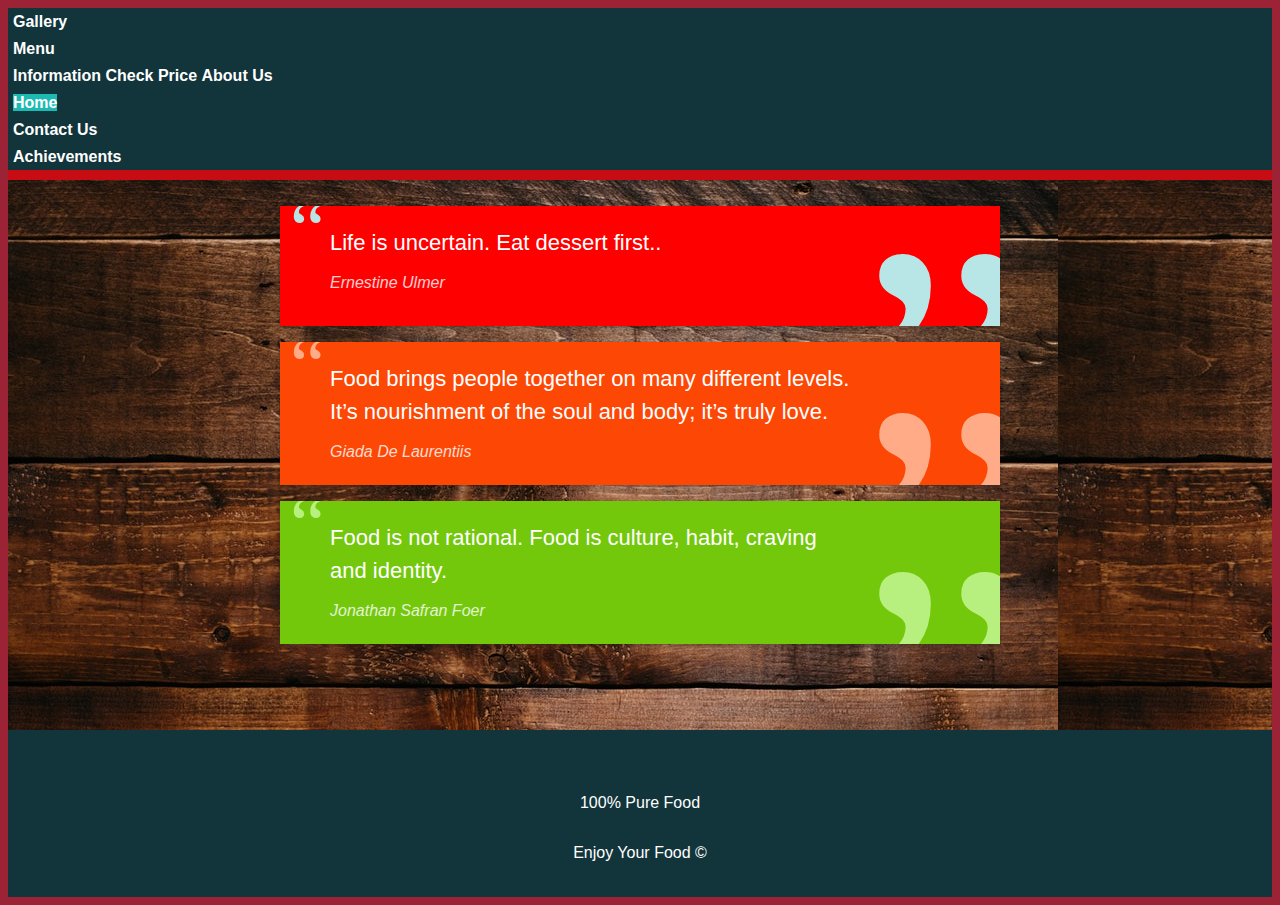
<file: index.html>
<!DOCTYPE html>
<html>
<head>
	<meta name="viewport" content="width=device-width, initial-scale=1.0, shrink-to-fit=no">
	<title>Chamunda Cetering</title>
	<link rel="stylesheet" type="text/css" href="style.css"><link rel="stylesheet" href="https://stackpath.bootstrapcdn.com/bootstrap/4.1.1/css/bootstrap.min.css" integrity="sha384-WskhaSGFgHYWDcbwN70/dfYBj47jz9qbsMId/iRN3ewGhXQFZCSftd1LZCfmhktB" crossorigin="anonymous">
	<link rel="icon" href="Sprites/logo.jpeg">
	<link rel="stylesheet" type="text/css" href="style.css">
	<link rel="stylesheet" href="https://use.fontawesome.com/releases/v5.1.0/css/all.css" integrity="sha384-lKuwvrZot6UHsBSfcMvOkWwlCMgc0TaWr+30HWe3a4ltaBwTZhyTEggF5tJv8tbt" crossorigin="anonymous">


</head>
<body>
	
	
	<ul class="nav nav-pills justify-content-center">
			<li class="nav-item">
					<a class="nav-link" href="gallery.html"><i class="fas fa-images"></i> Gallery</a>
				</li>

	  <li class="nav-item dropdown">
	    <a class="nav-link dropdown-toggle" data-toggle="dropdown" href="#" role="button" ><i class="fas fa-book"></i> Menu</a>
	    <div class="dropdown-menu">
	      <a class="dropdown-item" href="content.html"><i class="fas fa-list-ul"></i>Information</a>
	      <a class="dropdown-item" href="my_page.html"><i class="fas fa-shopping-basket"></i> Check Price</a>
	      <a class="dropdown-item" href="about_us.html"><i class="fas fa-allergies"></i> About Us</a>
	    </div>
	  </li>
     <li class="nav-item">
	    <a class="nav-link active" href="index.html"><i class="fas fa-home"></i> Home </a>
	  </li>
	  
	  <li class="nav-item">
	    <a class="nav-link" href="contacts.html"><i id="contact-icon" class="fas fa-mobile-alt"></i> Contact Us</a>
	  </li>
	  <li class="nav-item">
	    <a class="nav-link" href="achivments.html"><i id="contact-icon" class="fas fa-user-check"></i> Achievements</a>
		</li>
	</ul>
	
	<div id="stripe"> </div>
	
<div id="background-img">
<div class="container">
	<div class="row">
	    <div class="container">
        
            <blockquote class="quote-card blue-card">
              <p>
				Life is uncertain. Eat dessert first..
             </p>
        
             <cite>
			 Ernestine Ulmer
            </cite>
          </blockquote>

          <blockquote class="quote-card red-card">
            <p>
            Food brings people together on many different levels. It’s nourishment of the soul and body; it’s truly love.
            </p>
        
            <cite>
				Giada De Laurentiis
            </cite>
          </blockquote>
        
          <blockquote class="quote-card green-card">
            <p>
			Food is not rational. Food is culture, habit, craving and identity.
            </p>
        
            <cite>
			Jonathan Safran Foer
            </cite>
          </blockquote>
        
        </div>
	</div>
</div>
</div>
	
<article id="bottom">

	<div class="red-line-bottom">
	
			<div class="red-line-bottom">
					<div class="text-bottom">
					<div id="stars"><p><i class="fas fa-star"></i> <i class="fas fa-star"></i> <i class="fas fa-star"></i> <i class="fas fa-star"></i> <i class="fas fa-star"></i></div>
					<p><i class="fas fa-certificate"></i> 100% Pure Food</p>
					<p><i class="fas fa-utensils"></i> Enjoy Your Food &copy;</p>
					</div>
				</div>

</article>
  <script src="https://code.jquery.com/jquery-3.2.1.slim.min.js" integrity="sha384-KJ3o2DKtIkvYIK3UENzmM7KCkRr/rE9/Qpg6aAZGJwFDMVNA/GpGFF93hXpG5KkN" crossorigin="anonymous"></script>
  <script src="https://cdnjs.cloudflare.com/ajax/libs/popper.js/1.11.0/umd/popper.min.js" integrity="sha384-b/U6ypiBEHpOf/4+1nzFpr53nxSS+GLCkfwBdFNTxtclqqenISfwAzpKaMNFNmj4" crossorigin="anonymous"></script>
  <script src="https://maxcdn.bootstrapcdn.com/bootstrap/4.0.0-beta/js/bootstrap.min.js" integrity="sha384-h0AbiXch4ZDo7tp9hKZ4TsHbi047NrKGLO3SEJAg45jXxnGIfYzk4Si90RDIqNm1" crossorigin="anonymous"></script>
</body>
</html>
</file>
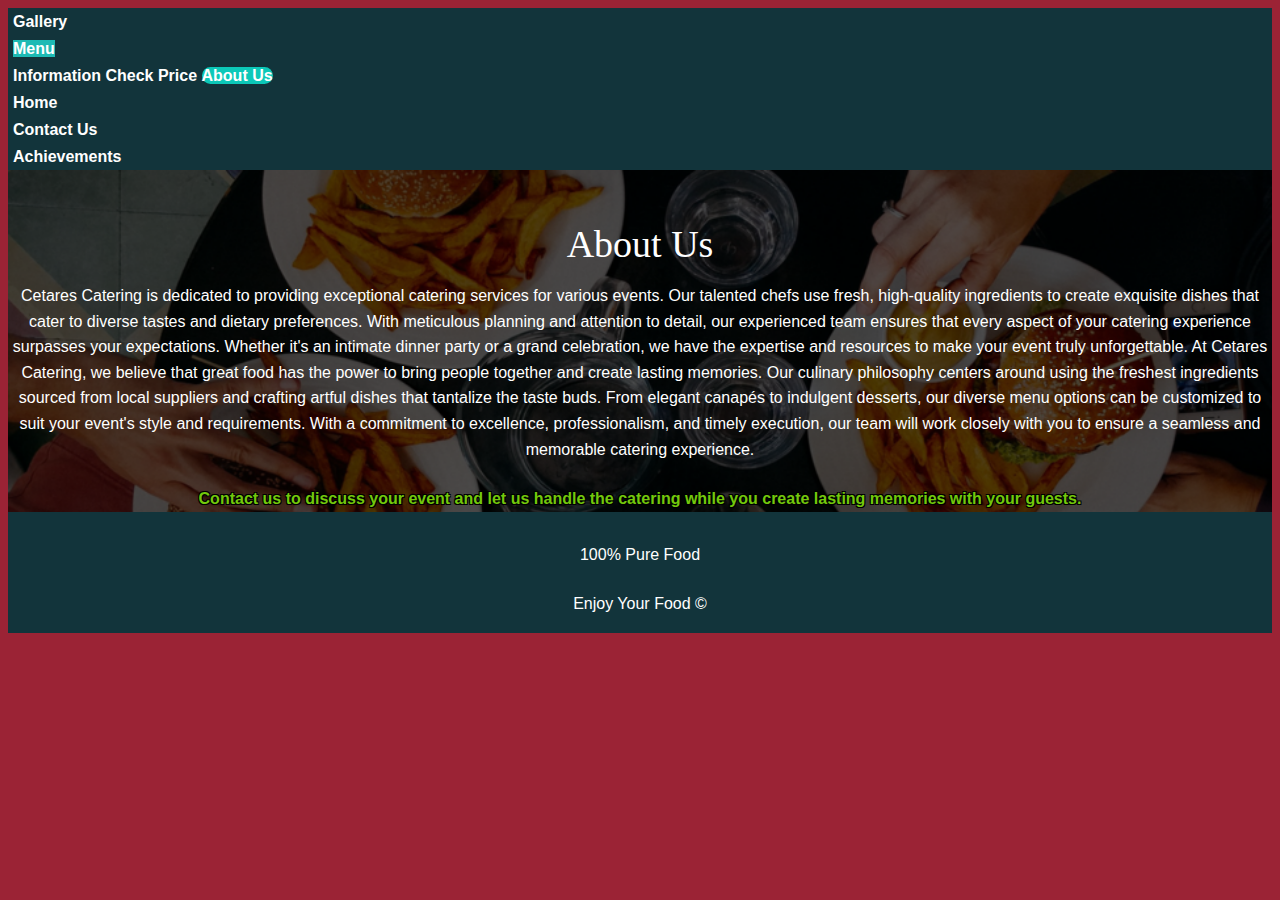
<file: about_us.html>
<!DOCTYPE html>
<html>
<head>
	<meta name="viewport" content="width=device-width, initial-scale=1.0, shrink-to-fit=no">
	<title>Chamunda Cetering</title>
	<link rel="stylesheet" type="text/css" href="style.css"><link rel="stylesheet" href="https://stackpath.bootstrapcdn.com/bootstrap/4.1.1/css/bootstrap.min.css" integrity="sha384-WskhaSGFgHYWDcbwN70/dfYBj47jz9qbsMId/iRN3ewGhXQFZCSftd1LZCfmhktB" crossorigin="anonymous">
	<link rel="icon" href="Sprites/logo.jpeg">
	<link rel="stylesheet" href="https://use.fontawesome.com/releases/v5.1.0/css/all.css" integrity="sha384-lKuwvrZot6UHsBSfcMvOkWwlCMgc0TaWr+30HWe3a4ltaBwTZhyTEggF5tJv8tbt" crossorigin="anonymous">

</head>
<body id="alergens-body">
	<!-- <div id="background">
    <img id="logo" src="Sprites/bobi-showcase.png">
    </div> -->

	<ul class="nav nav-pills justify-content-center">
			<li class="nav-item">
					<a class="nav-link" href="gallery.html"><i class="fas fa-images"></i> Gallery</a>
				</li>

	  <li class="nav-item dropdown">
	    <a class="nav-link  active dropdown-toggle" data-toggle="dropdown" href="#" role="button" aria-haspopup="true" aria-expanded="false"><i class="fas fa-book"></i> Menu</a>
	    <div class="dropdown-menu">
	      <a class="dropdown-item" href="content.html"><i class="fas fa-list-ul"></i> Information</a>
	      <a class="dropdown-item" href="my_page.html"><i class="fas fa-shopping-basket"></i> Check Price</a>
	      <a class="dropdown-item active" href="about_us.html"><i class="fas fa-allergies"></i> About Us</a>
	    </div>
	  </li>
     <li class="nav-item">
	    <a class="nav-link" href="index.html"><i class="fas fa-home"></i> Home</a>
	  </li>
	  
	  <li class="nav-item">
	    <a class="nav-link" href="contacts.html"><i id="contact-icon" class="fas fa-mobile-alt"></i> Contact Us</a>
	  </li>
	  <li class="nav-item">
	    <a class="nav-link" href="for-me.html"><i id="contact-icon" class="fas fa-user-check"></i>Achievements</a>
	</li>
</ul>

		<div class="dark">
		<h1 class="page-title">About Us</h1>   
		<div class="information">
			<p>Cetares Catering is dedicated to providing exceptional catering services for various events. Our talented chefs use fresh, high-quality ingredients to create exquisite dishes that cater to diverse tastes and dietary preferences. With meticulous planning and attention to detail, our experienced team ensures that every aspect of your catering experience surpasses your expectations. Whether it's an intimate dinner party or a grand celebration, we have the expertise and resources to make your event truly unforgettable.

				At Cetares Catering, we believe that great food has the power to bring people together and create lasting memories. Our culinary philosophy centers around using the freshest ingredients sourced from local suppliers and crafting artful dishes that tantalize the taste buds. From elegant canapés to indulgent desserts, our diverse menu options can be customized to suit your event's style and requirements. With a commitment to excellence, professionalism, and timely execution, our team will work closely with you to ensure a seamless and memorable catering experience.
			<p>
			<p><span class="hlight">Contact us to discuss your event and let us handle the catering while you create lasting memories with your guests.</span></p>
		</div>
		</div>

		<div class="red-line-bottom">
			<div class="text-bottom">
			<div id="stars"><p><i class="fas fa-star"></i> <i class="fas fa-star"></i> <i class="fas fa-star"></i> <i class="fas fa-star"></i> <i class="fas fa-star"></i></div>
			<p><i class="fas fa-certificate"></i> 100% Pure Food</p>
			<!-- <p><i class="fas fa-code"></i> Enjoy Your Food - <a class="link" target="_blank" href="https://web.facebook.com/skilldeliver">Владислав Михов</a> и <a class="link" target="_blank" href="https://web.facebook.com/nikola.dionisiev">Никола Дионисиев</a></p> -->
			<p><i class="fas fa-utensils"></i> Enjoy Your Food &copy;</p>
			</div>
		</div>
	
  <script src="https://code.jquery.com/jquery-3.2.1.slim.min.js" integrity="sha384-KJ3o2DKtIkvYIK3UENzmM7KCkRr/rE9/Qpg6aAZGJwFDMVNA/GpGFF93hXpG5KkN" crossorigin="anonymous"></script>
  <script src="https://cdnjs.cloudflare.com/ajax/libs/popper.js/1.11.0/umd/popper.min.js" integrity="sha384-b/U6ypiBEHpOf/4+1nzFpr53nxSS+GLCkfwBdFNTxtclqqenISfwAzpKaMNFNmj4" crossorigin="anonymous"></script>
  <script src="https://maxcdn.bootstrapcdn.com/bootstrap/4.0.0-beta/js/bootstrap.min.js" integrity="sha384-h0AbiXch4ZDo7tp9hKZ4TsHbi047NrKGLO3SEJAg45jXxnGIfYzk4Si90RDIqNm1" crossorigin="anonymous"></script>
</body>
</html>
</file>
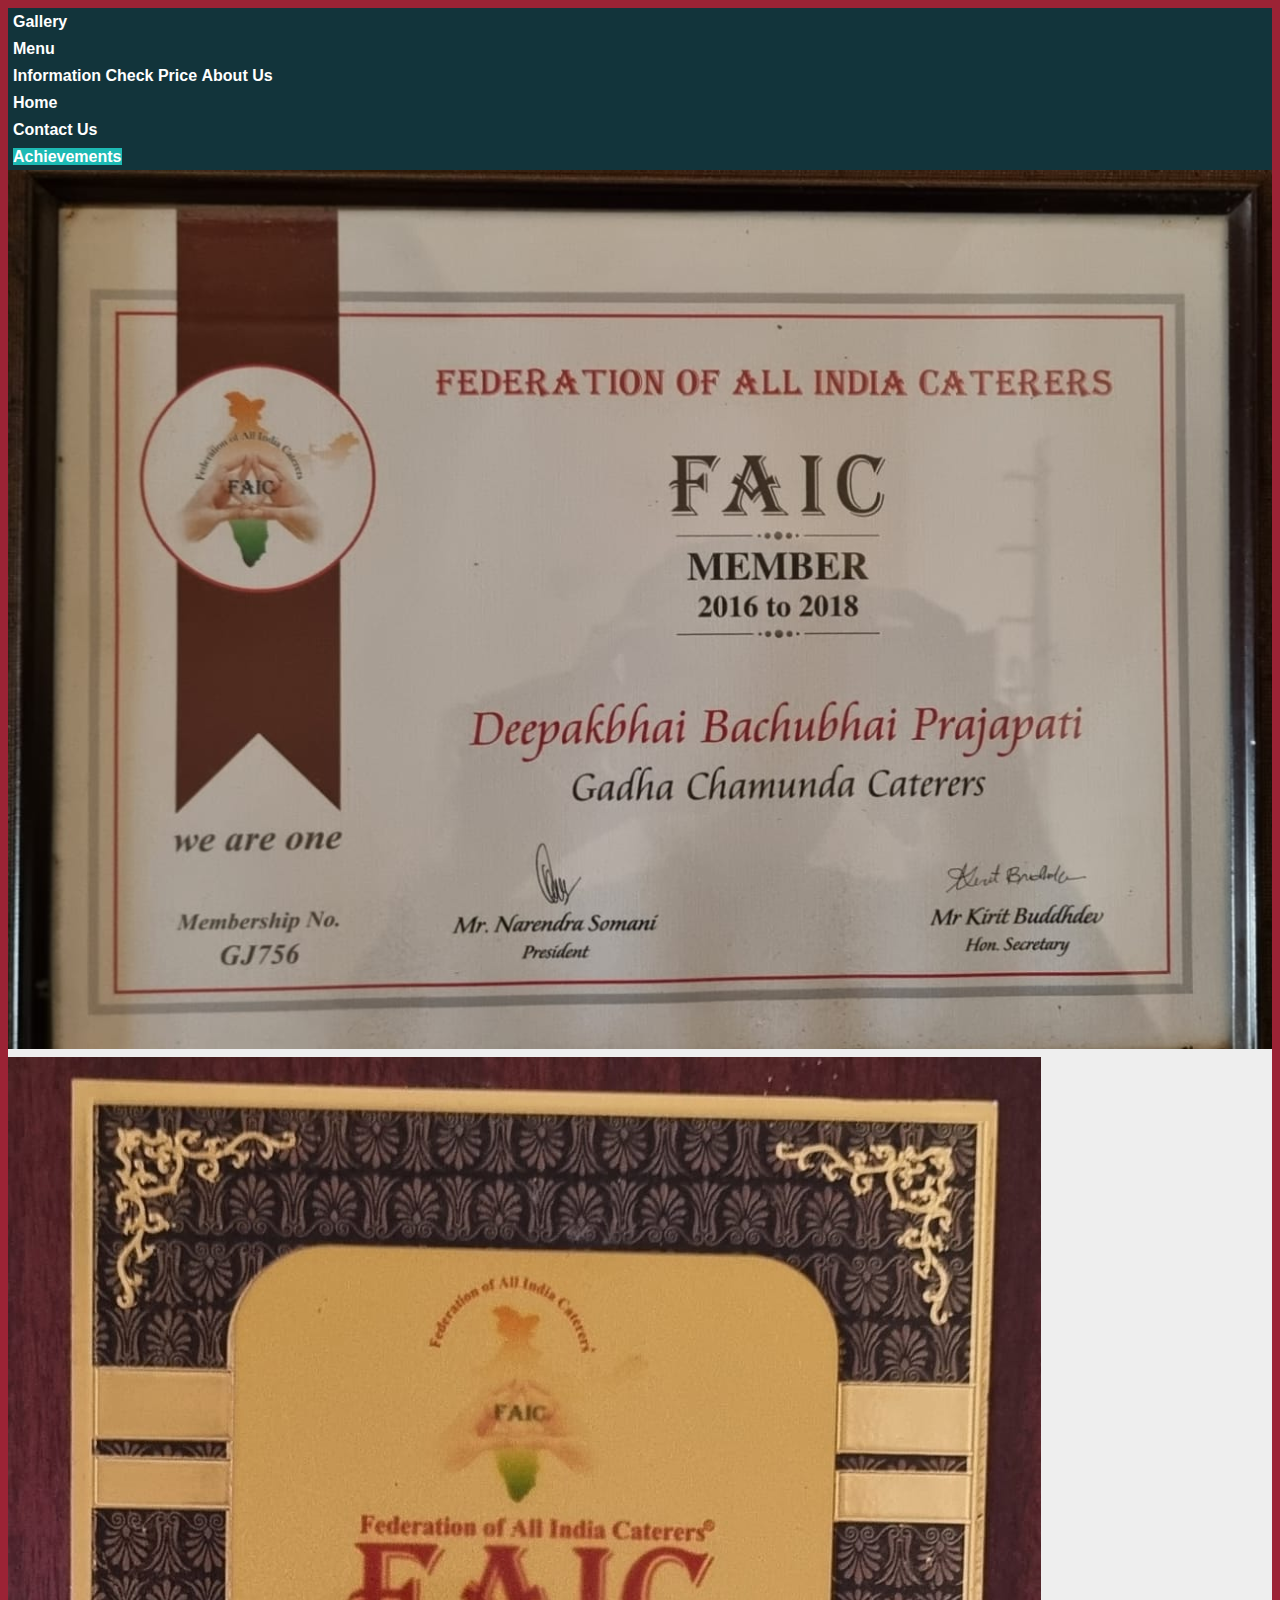
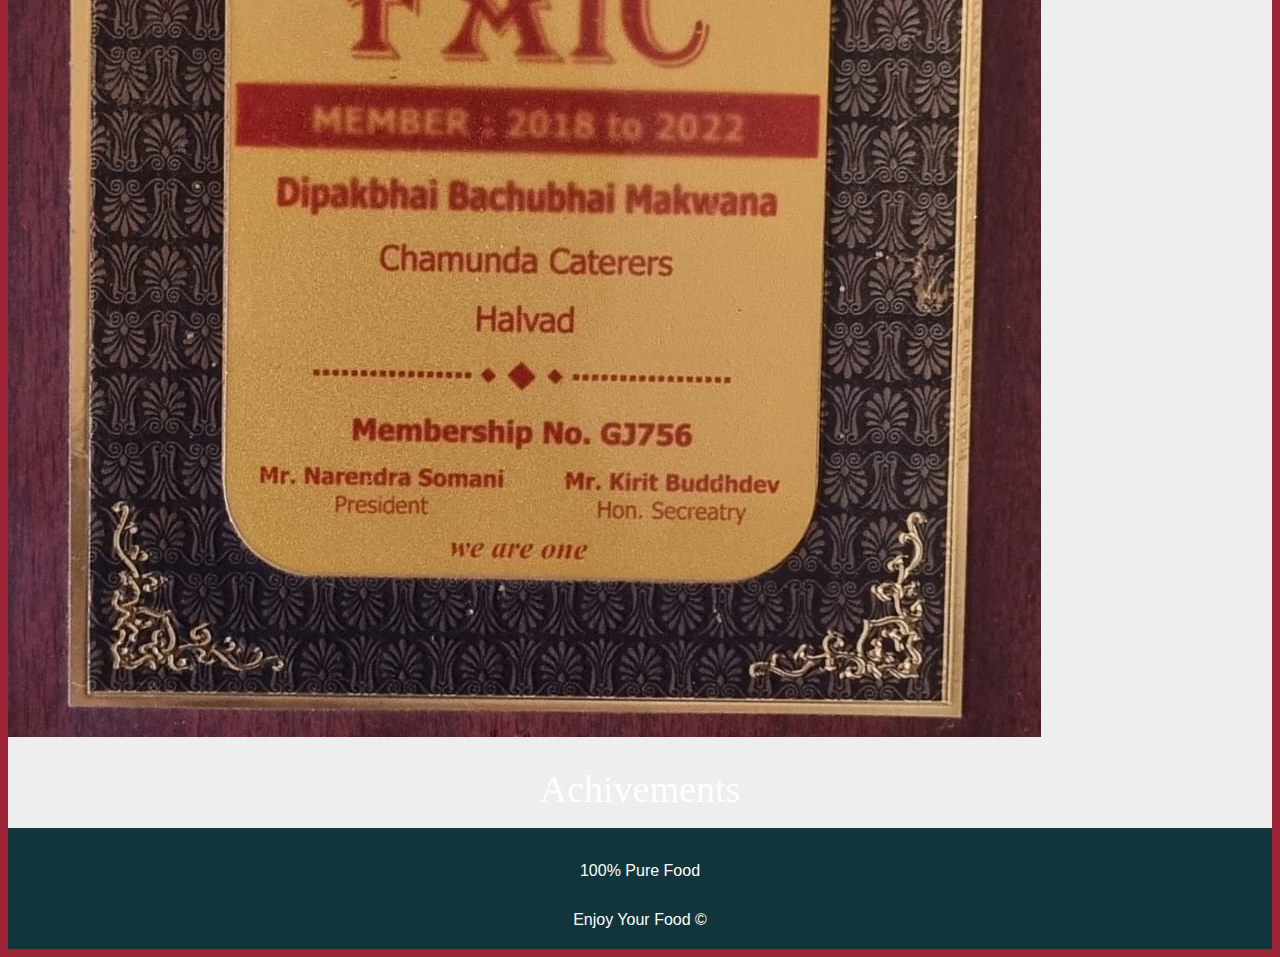
<file: achivments.html>
<!DOCTYPE html>
<html>
<head>
	<meta name="viewport" content="width=device-width, initial-scale=1.0, shrink-to-fit=no">
	<title>Chamunda Cetering</title>
	<link rel="stylesheet" type="text/css" href="style.css"><link rel="stylesheet" href="https://stackpath.bootstrapcdn.com/bootstrap/4.1.1/css/bootstrap.min.css" integrity="sha384-WskhaSGFgHYWDcbwN70/dfYBj47jz9qbsMId/iRN3ewGhXQFZCSftd1LZCfmhktB" crossorigin="anonymous">
	<link rel="icon" href="Sprites/logo.jpeg">
	<link rel="stylesheet" href="https://use.fontawesome.com/releases/v5.1.0/css/all.css" integrity="sha384-lKuwvrZot6UHsBSfcMvOkWwlCMgc0TaWr+30HWe3a4ltaBwTZhyTEggF5tJv8tbt" crossorigin="anonymous">
	
</head>
<body id="for-me-body">
	<ul class="nav nav-pills justify-content-center">
			<li class="nav-item">
					<a class="nav-link" href="gallery.html"><i class="fas fa-images"></i> Gallery</a>
				</li>

	  <li class="nav-item dropdown">
	    <a class="nav-link dropdown-toggle" data-toggle="dropdown" href="#" role="button" aria-haspopup="true" aria-expanded="false"><i class="fas fa-book"></i> Menu</a>
	    <div class="dropdown-menu">
	      <a class="dropdown-item" href="content.html"><i class="fas fa-list-ul"></i> Information</a>
				<a class="dropdown-item" href="my_page.html"><i class="fas fa-shopping-basket"></i> Check Price</a>
	      <a class="dropdown-item" href="about_us.html"><i class="fas fa-allergies"></i> About Us</a>
	    </div>
	  </li>
     <li class="nav-item">
	    <a class="nav-link" href="index.html"><i class="fas fa-home"></i> Home</a>
	  </li>
	  
	  <li class="nav-item">
	    <a class="nav-link" href="contacts.html"><i id="contact-icon" class="fas fa-mobile-alt"></i> Contact Us</a>
	  </li>
	  <li class="nav-item">
	    <a class="nav-link active" href="for-me.html"><i id="contact-icon" class="fas fa-user-check"></i>Achievements</a>
		</li>
	</ul>

		<div class="acch">
		<img src="Images/f1.jpeg" style="width: 100%;">
		<br>
		<img src="Images/f2.jpeg" style="margin-top:auto;">
		 <h1 class="page-title">Achivements</h1>   
		<div class="information">
<!-- 
		  <p>
	Здравейте, казвам се <span class="hlight">Боряна Ангелова</span>. Занимавам се с кулинария от <span class="hlight">25 години</span>.</p>
	<p>През това време трупах опит, като работих на различни места включително известни <span class="hlight">ресторанти</span> и <span class="hlight">сладкарници</span>.</p>
	<p>Готвенето е моята <span class="hlight">страст</span>! То не е просто професия, а <span class="hlight">призвание</span>. С радост научавам и изпробвам нови и различни <span class="hlight">ястия</span>.</p>
	<p>Приготвям храната с много <span class="hlight">любов</span> и <span class="hlight">усилия</span>, а при готвенето това винаги си <span class="hlight">проличава</span>!</p>
			</p>
			</div>
			<br><br><br><br><br><br><br><br>  -->
		</div>
	
		<div class="red-line-bottom">
			<div class="text-bottom">
			<div id="stars"><p><i class="fas fa-star"></i> <i class="fas fa-star"></i> <i class="fas fa-star"></i> <i class="fas fa-star"></i> <i class="fas fa-star"></i></div>
			<p><i class="fas fa-certificate"></i> 100% Pure Food</p>
			<!-- <p><i class="fas fa-code"></i> Enjoy Your Food - <a class="link" target="_blank" href="https://web.facebook.com/skilldeliver">Владислав Михов</a> и <a class="link" target="_blank" href="https://web.facebook.com/nikola.dionisiev">Никола Дионисиев</a></p> -->
			<p><i class="fas fa-utensils"></i> Enjoy Your Food &copy;</p>
			</div>
		</div>
	
  <script src="https://code.jquery.com/jquery-3.2.1.slim.min.js" integrity="sha384-KJ3o2DKtIkvYIK3UENzmM7KCkRr/rE9/Qpg6aAZGJwFDMVNA/GpGFF93hXpG5KkN" crossorigin="anonymous"></script>
  <script src="https://cdnjs.cloudflare.com/ajax/libs/popper.js/1.11.0/umd/popper.min.js" integrity="sha384-b/U6ypiBEHpOf/4+1nzFpr53nxSS+GLCkfwBdFNTxtclqqenISfwAzpKaMNFNmj4" crossorigin="anonymous"></script>
  <script src="https://maxcdn.bootstrapcdn.com/bootstrap/4.0.0-beta/js/bootstrap.min.js" integrity="sha384-h0AbiXch4ZDo7tp9hKZ4TsHbi047NrKGLO3SEJAg45jXxnGIfYzk4Si90RDIqNm1" crossorigin="anonymous"></script>
</body>
</html>
</file>
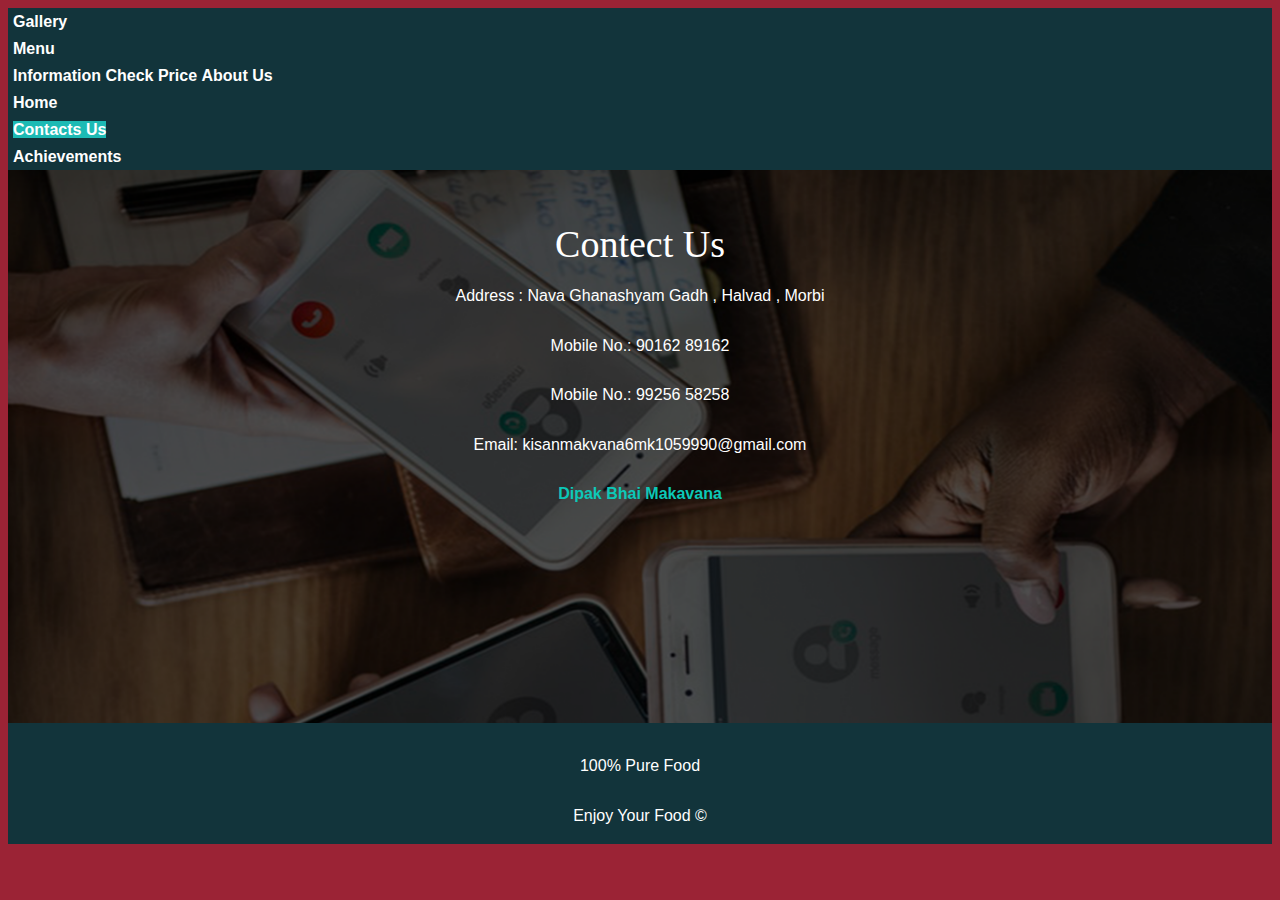
<file: contacts.html>
<!DOCTYPE html>
<html>
<head>
	<meta name="viewport" content="width=device-width, initial-scale=1.0, shrink-to-fit=no">
	<title>Chamunda Catering</title>
	<link rel="stylesheet" type="text/css" href="style.css"><link rel="stylesheet" href="https://stackpath.bootstrapcdn.com/bootstrap/4.1.1/css/bootstrap.min.css" integrity="sha384-WskhaSGFgHYWDcbwN70/dfYBj47jz9qbsMId/iRN3ewGhXQFZCSftd1LZCfmhktB" crossorigin="anonymous">
	<link rel="icon" href="Sprites/logo.jpeg">
	<link rel="stylesheet" href="https://use.fontawesome.com/releases/v5.1.0/css/all.css" integrity="sha384-lKuwvrZot6UHsBSfcMvOkWwlCMgc0TaWr+30HWe3a4ltaBwTZhyTEggF5tJv8tbt" crossorigin="anonymous">
	<link rel="stylesheet" href="https://use.fontawesome.com/releases/v5.1.0/css/all.css" integrity="sha384-lKuwvrZot6UHsBSfcMvOkWwlCMgc0TaWr+30HWe3a4ltaBwTZhyTEggF5tJv8tbt" crossorigin="anonymous">

</head>
<body id="contacts-body">
	<!-- <div id="background">
    <img id="logo" src="Sprites/showcase.png">
    </div>
	 -->
	<ul class="nav nav-pills justify-content-center">
			<li class="nav-item">
					<a class="nav-link" href="gallery.html"><i class="fas fa-images"></i> Gallery</a>
				</li>

	  <li class="nav-item dropdown">
	    <a class="nav-link dropdown-toggle" data-toggle="dropdown" href="#" role="button" aria-haspopup="true" aria-expanded="false"><i class="fas fa-book"></i> Menu</a>
	    <div class="dropdown-menu">
	      <a class="dropdown-item" href="content.html"><i class="fas fa-list-ul"></i> Information</a>
		  <a class="dropdown-item" href="my_page.html"><i class="fas fa-shopping-basket"></i> Check Price</a>
	      <a class="dropdown-item" href="about_us.html"><i class="fas fa-allergies"></i> About Us</a>
	    </div>
	  </li>
     <li class="nav-item">
	    <a class="nav-link" href="index.html"><i class="fas fa-home"></i> Home</a>
	  </li>
	  
	  <li class="nav-item">
	    <a class="nav-link active" href="contacts.html"><i id="contact-icon" class="fas fa-mobile-alt"></i>Contacts Us</a>
	  </li>
	  <li class="nav-item">
	    <a class="nav-link" href="achivments.html"><i id="contact-icon" class="fas fa-user-check"></i>Achievements</a>
		</li>
	</ul>
	
	<article id="main-col">
		<div class="dark">
		<h1 class="page-title">Contect Us</h1>   
		<div class="information">
		  <p>   
				    Address : Nava Ghanashyam Gadh , Halvad , Morbi
			</p>
			<P>
					Mobile No.: 90162 89162
			</P>
			<P>
				    Mobile No.: 99256 58258
		</P>
			<p>
					Email: kisanmakvana6mk1059990@gmail.com
		
			</p>
			<p>
					<i class="fab fa-facebook-square"></i> <a class="link" href ="https://www.facebook.com/makvana.dipakbhai?mibextid=ZbWKwL">Dipak Bhai Makavana</a>
			</p>
			</div>
        
		<br><br><br><br><br><br><br><br>
		</div>
        
	</article>
		<div class="red-line-bottom">
			<div class="text-bottom">
			<div id="stars"><p><i class="fas fa-star"></i> <i class="fas fa-star"></i> <i class="fas fa-star"></i> <i class="fas fa-star"></i> <i class="fas fa-star"></i></div>
			<p><i class="fas fa-certificate"></i> 100% Pure Food</p>
			<!-- <p><i class="fas fa-code"></i> Enjoy Your Food - <a class="link" target="_blank" href="https://web.facebook.com/skilldeliver">Владислав Михов</a> и <a class="link" target="_blank" href="https://web.facebook.com/nikola.dionisiev">Никола Дионисиев</a></p> -->
			<p><i class="fas fa-utensils"></i> Enjoy Your Food &copy;</p>
			</div>
		</div>
	
  <script src="https://code.jquery.com/jquery-3.2.1.slim.min.js" integrity="sha384-KJ3o2DKtIkvYIK3UENzmM7KCkRr/rE9/Qpg6aAZGJwFDMVNA/GpGFF93hXpG5KkN" crossorigin="anonymous"></script>
  <script src="https://cdnjs.cloudflare.com/ajax/libs/popper.js/1.11.0/umd/popper.min.js" integrity="sha384-b/U6ypiBEHpOf/4+1nzFpr53nxSS+GLCkfwBdFNTxtclqqenISfwAzpKaMNFNmj4" crossorigin="anonymous"></script>
  <script src="https://maxcdn.bootstrapcdn.com/bootstrap/4.0.0-beta/js/bootstrap.min.js" integrity="sha384-h0AbiXch4ZDo7tp9hKZ4TsHbi047NrKGLO3SEJAg45jXxnGIfYzk4Si90RDIqNm1" crossorigin="anonymous"></script>
</body>
</html>
</file>
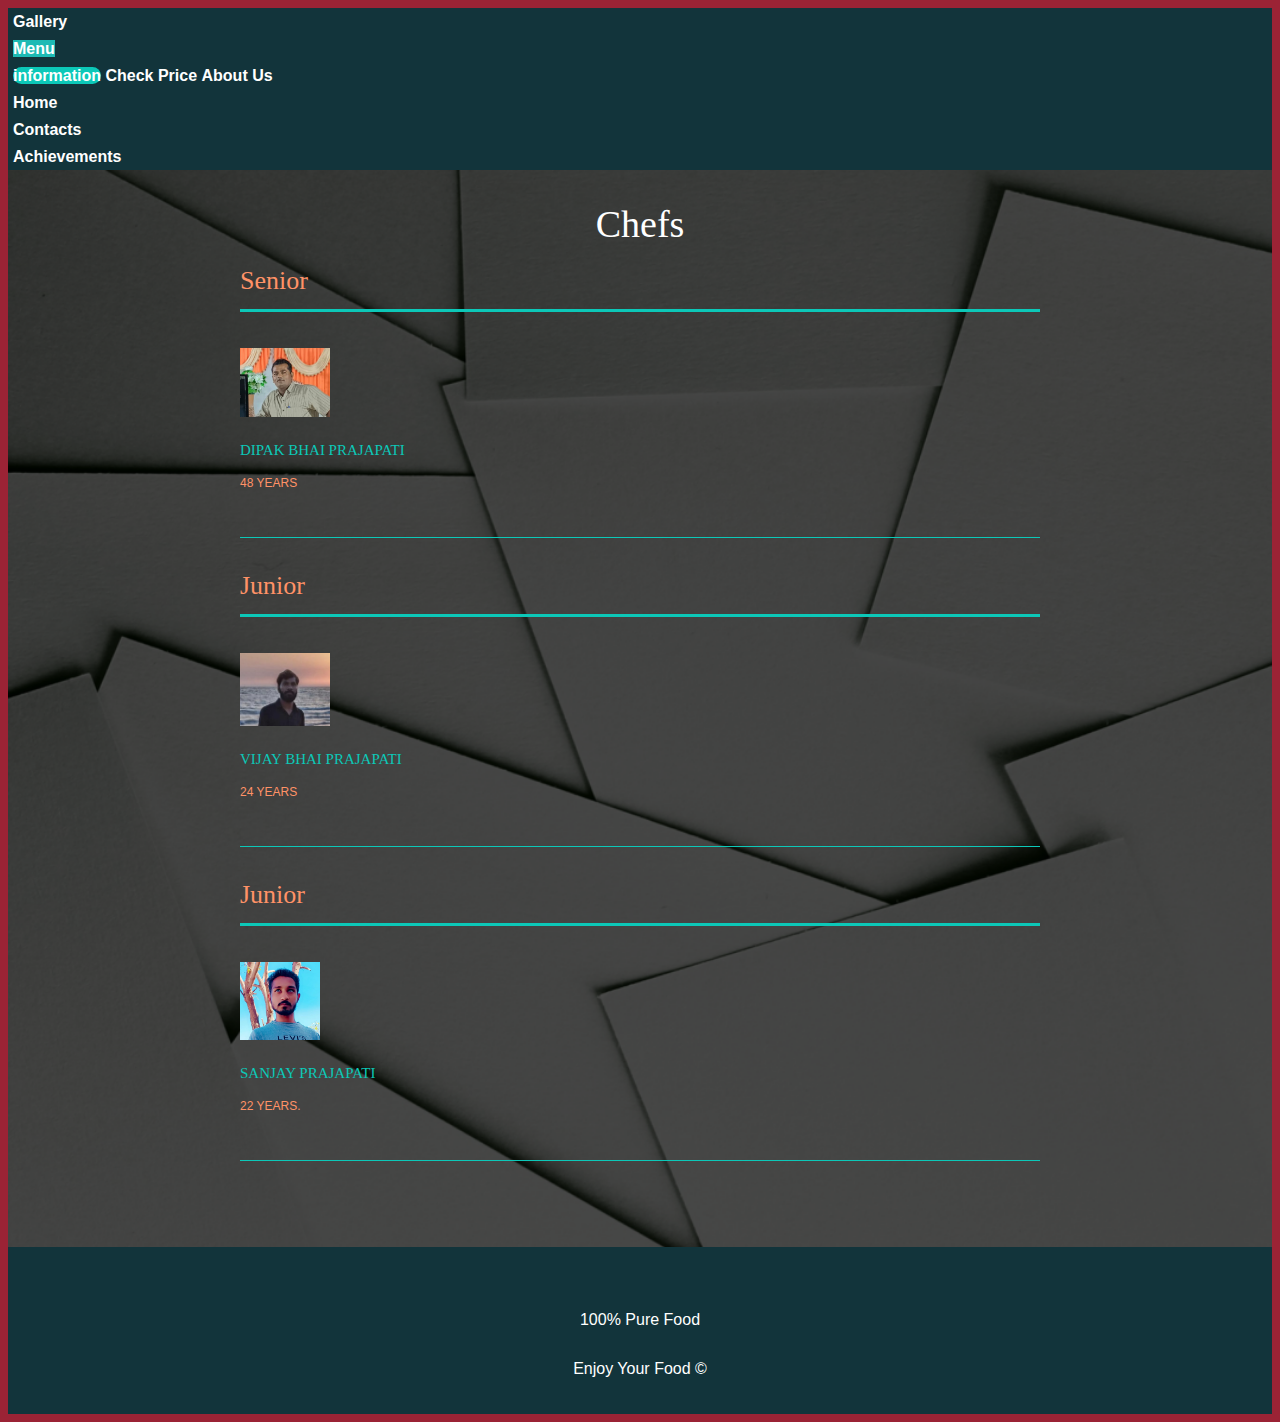
<file: content.html>
<!DOCTYPE html>
<html>
<head>
	<meta name="viewport" content="width=device-width, initial-scale=1.0, shrink-to-fit=no">
	<title>Chamunda Catering</title>
	<link rel="stylesheet" type="text/css" href="style.css"><link rel="stylesheet" href="https://stackpath.bootstrapcdn.com/bootstrap/4.1.1/css/bootstrap.min.css" integrity="sha384-WskhaSGFgHYWDcbwN70/dfYBj47jz9qbsMId/iRN3ewGhXQFZCSftd1LZCfmhktB" crossorigin="anonymous">
	<link rel="icon" href="Sprites/logo.jpeg">
	<link rel="stylesheet" href="https://use.fontawesome.com/releases/v5.1.0/css/all.css" integrity="sha384-lKuwvrZot6UHsBSfcMvOkWwlCMgc0TaWr+30HWe3a4ltaBwTZhyTEggF5tJv8tbt" crossorigin="anonymous">

</head>
<body>
	<!-- <div id="background">
    <img id="logo" src="Sprites/showcase.png">
    </div> -->
	<ul class="nav nav-pills justify-content-center">
			<li class="nav-item">
					<a class="nav-link" href="gallery.html"><i class="fas fa-images"></i> Gallery</a>
				</li>

	  <li class="nav-item dropdown">
	    <a class="nav-link active dropdown-toggle" data-toggle="dropdown" href="#" role="button" aria-haspopup="true" aria-expanded="false"><i class="fas fa-book"></i> Menu</a>
	    <div class="dropdown-menu">
	      <a class="dropdown-item active" href="content.html"><i class="fas fa-list-ul"></i> information</a>
          <a class="dropdown-item" href="my_page.html"><i class="fas fa-shopping-basket"></i> Check Price</a>
					<a class="dropdown-item" href="about_us.html"><i class="fas fa-allergies"></i> About Us</a>
	    
	    </div>
	  </li>
     <li class="nav-item">
	    <a class="nav-link" href="index.html"><i class="fas fa-home"></i> Home</a>
	  </li>
	  
	  <li class="nav-item">
	    <a class="nav-link" href="contacts.html"><i id="contact-icon" class="fas fa-mobile-alt"></i> Contacts</a>
	  </li>
	  <li class="nav-item">
	    <a class="nav-link" href="achivments.html"><i id="contact-icon" class="fas fa-user-check"></i>Achievements</a>
		</li>
	</ul>

	
	<div class="content">
			<div class="container">
					<div class="row">
							<div class="col-lg-12 col-md-12 col-sm-12 col-xs-12 text-center
							">
									<div class="page-section">
											<h1 class="page-title">Chefs</h1>
									</div>
							</div>
					</div>
					<div class="row">
							<!-- starter -->
							<div class="col-lg-4 col-md-4 col-sm-6 col-xs-12 mb40">
									<div class="info-block">
											<h3 class="info-title">Senior</h3>
											<div class="info-content">
													<div class="row">
															<div class="col-lg-3 col-md-3 col-sm-3 col-xs-12">
																	<div class="chef-img"><a href="#"><img src="Sprites/d.jpeg" width = "90px" ="" class="img-circle"></a></div>
															</div>
															<div class="col-lg-9 col-md-9 col-sm-9 col-xs-12">
																	<div class="chef-content">
																			<h5 class="chef-title">Dipak Bhai Prajapati</h5>
																			<span class="chef-meta">48 years</span>
																			<div class="chef-price">
																			<!-- <p>30 лв.</p> -->
																	</div>
																	</div>
															 </div>
													</div>
											</div>
											
									</div>
							</div>
							
							<div class="col-lg-4 col-md-4 col-sm-6 col-xs-12 mb40">
									<div class="indfo-block">
											<h3 class="info-title">Junior</h3>
											<div class="info-content">
													<div class="row">
															<div class="col-lg-3 col-md-3 col-sm-3 col-xs-12">
																	<div class="chef-img"><a href="#"><img src="Sprites/v.jpeg"  width = "90px" alt="" class="img-circle"></a></div>
															</div>
															<div class="col-lg-9 col-md-9 col-sm-9 col-xs-12">
																	<div class="chef-content">
																			<h5 class="chef-title">Vijay Bhai Prajapati</h5>
																			<span class="chef-meta"> 24 years</span>
																			<div class="chef-price">
																			<!-- <p>25 лв.</p> -->
																	</div>
																	</div>
																	
															</div>
													</div>
											</div>
											
									</div>
							</div>
							
							<div class="col-lg-4 col-md-4 col-sm-6 col-xs-12 mb40">
									<div class="info-block">
											<h3 class="info-title">Junior</h3>
											<div class="info-content">
													<div class="row">
															<div class="col-lg-3 col-md-3 col-sm-3 col-xs-12">
																	<div class="chef-img"><a href="#"><img src="Sprites/s.jpeg" width="80px" alt="" class="img-circle"></a></div>
															</div>
															<div class="col-lg-9 col-md-9 col-sm-9 col-xs-12">
																	<div class="chef-content">
																			<h5 class="chef-title">Sanjay Prajapati </h5>
																			<span class="chef-meta"> 22 years.</span>
																			<div class="chef-price">
																			<!-- <p>45 лв.</p> -->
																	</div>
																	</div>
																	
															</div>
													</div>
											</div>
											
									</div>
							</div>
							
					</div>
				 </div>
	</div>


    <article id="bottom">

			<div class="red-line-bottom">
			
					<div class="red-line-bottom">
							<div class="text-bottom">
							<div id="stars"><p><i class="fas fa-star"></i> <i class="fas fa-star"></i> <i class="fas fa-star"></i> <i class="fas fa-star"></i> <i class="fas fa-star"></i></div>
							<p><i class="fas fa-certificate"></i> 100% Pure Food</p>
							<!-- <p><i class="fas fa-code"></i> Enjoy Your Food - <a class="link" target="_blank" href="https://web.facebook.com/skilldeliver">Владислав Михов</a> и <a class="link" target="_blank" href="https://web.facebook.com/nikola.dionisiev">Никола Дионисиев</a></p> -->
							<p><i class="fas fa-utensils"></i> Enjoy Your Food &copy;</p>
							</div>
						</div>
	
		</article>
	
  <script src="https://code.jquery.com/jquery-3.2.1.slim.min.js" integrity="sha384-KJ3o2DKtIkvYIK3UENzmM7KCkRr/rE9/Qpg6aAZGJwFDMVNA/GpGFF93hXpG5KkN" crossorigin="anonymous"></script>
  <script src="https://cdnjs.cloudflare.com/ajax/libs/popper.js/1.11.0/umd/popper.min.js" integrity="sha384-b/U6ypiBEHpOf/4+1nzFpr53nxSS+GLCkfwBdFNTxtclqqenISfwAzpKaMNFNmj4" crossorigin="anonymous"></script>
  <script src="https://maxcdn.bootstrapcdn.com/bootstrap/4.0.0-beta/js/bootstrap.min.js" integrity="sha384-h0AbiXch4ZDo7tp9hKZ4TsHbi047NrKGLO3SEJAg45jXxnGIfYzk4Si90RDIqNm1" crossorigin="anonymous"></script>
</body>
</html>
</file>
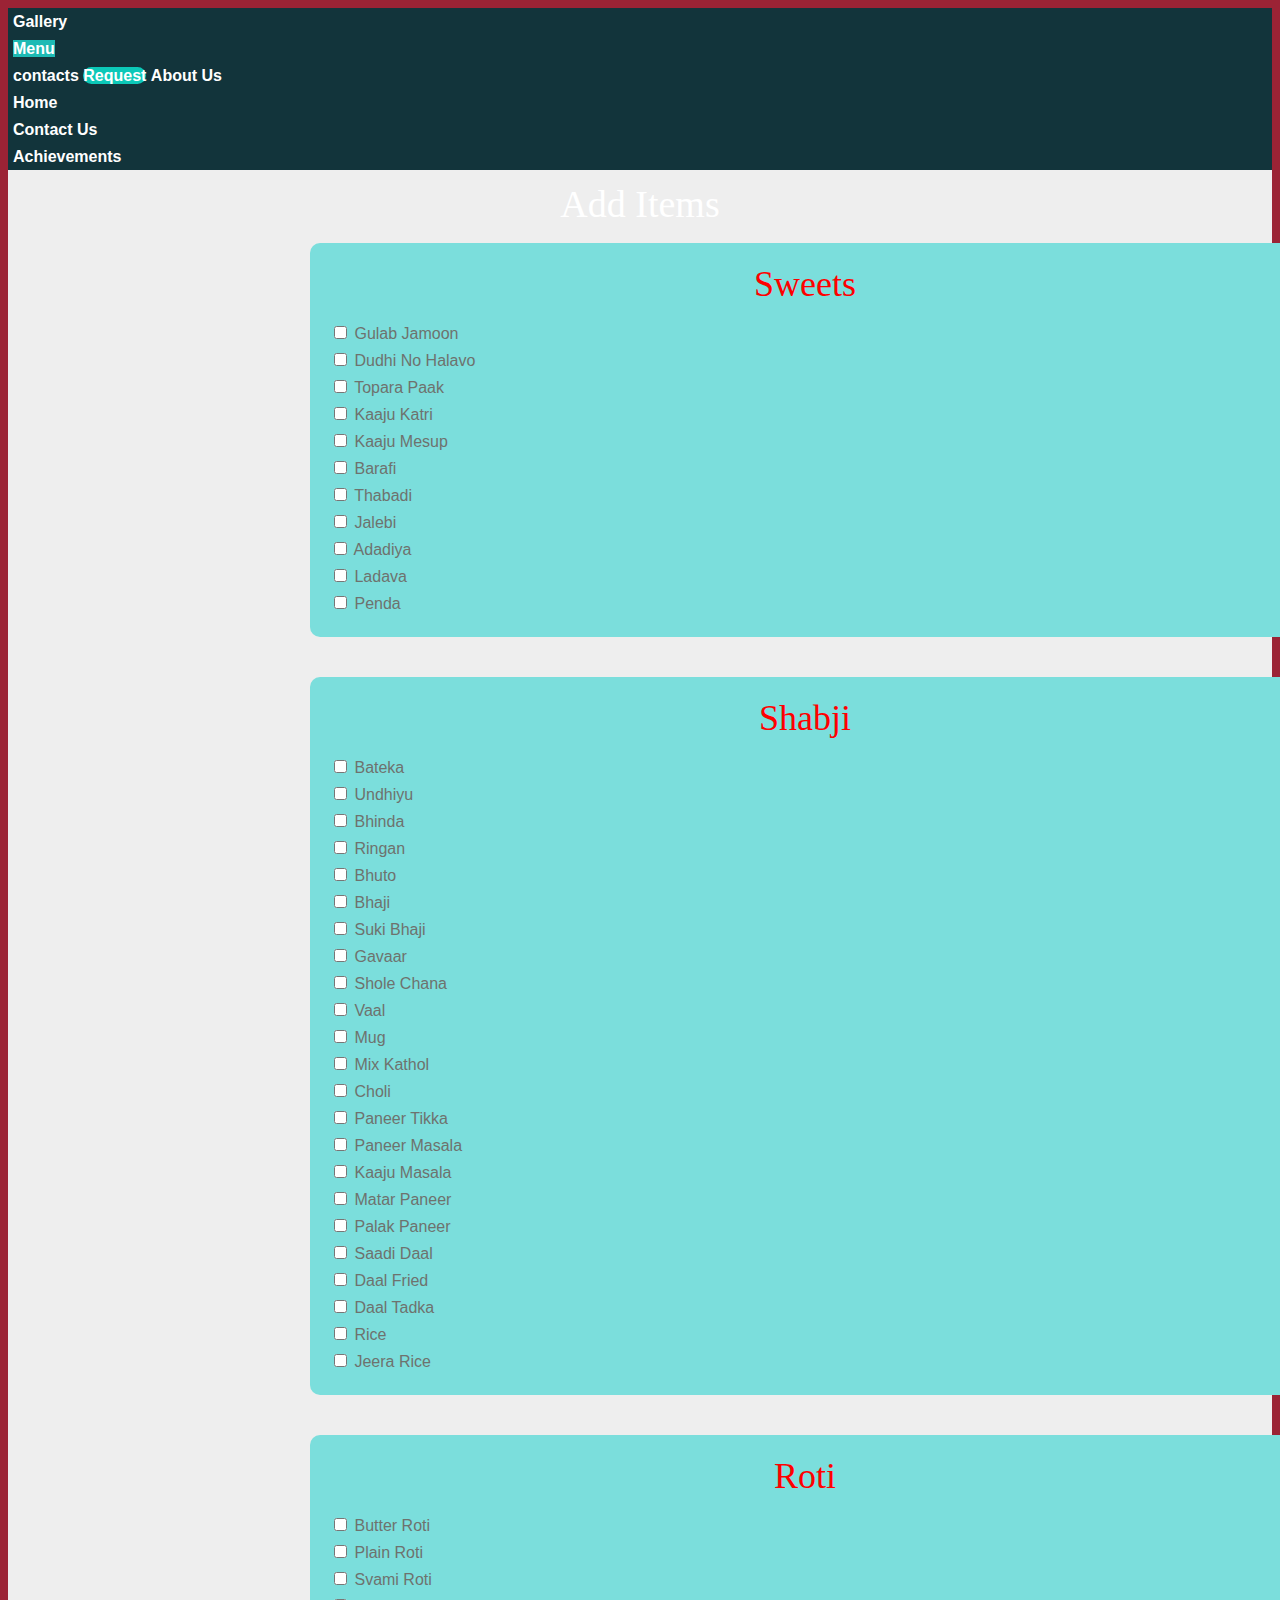
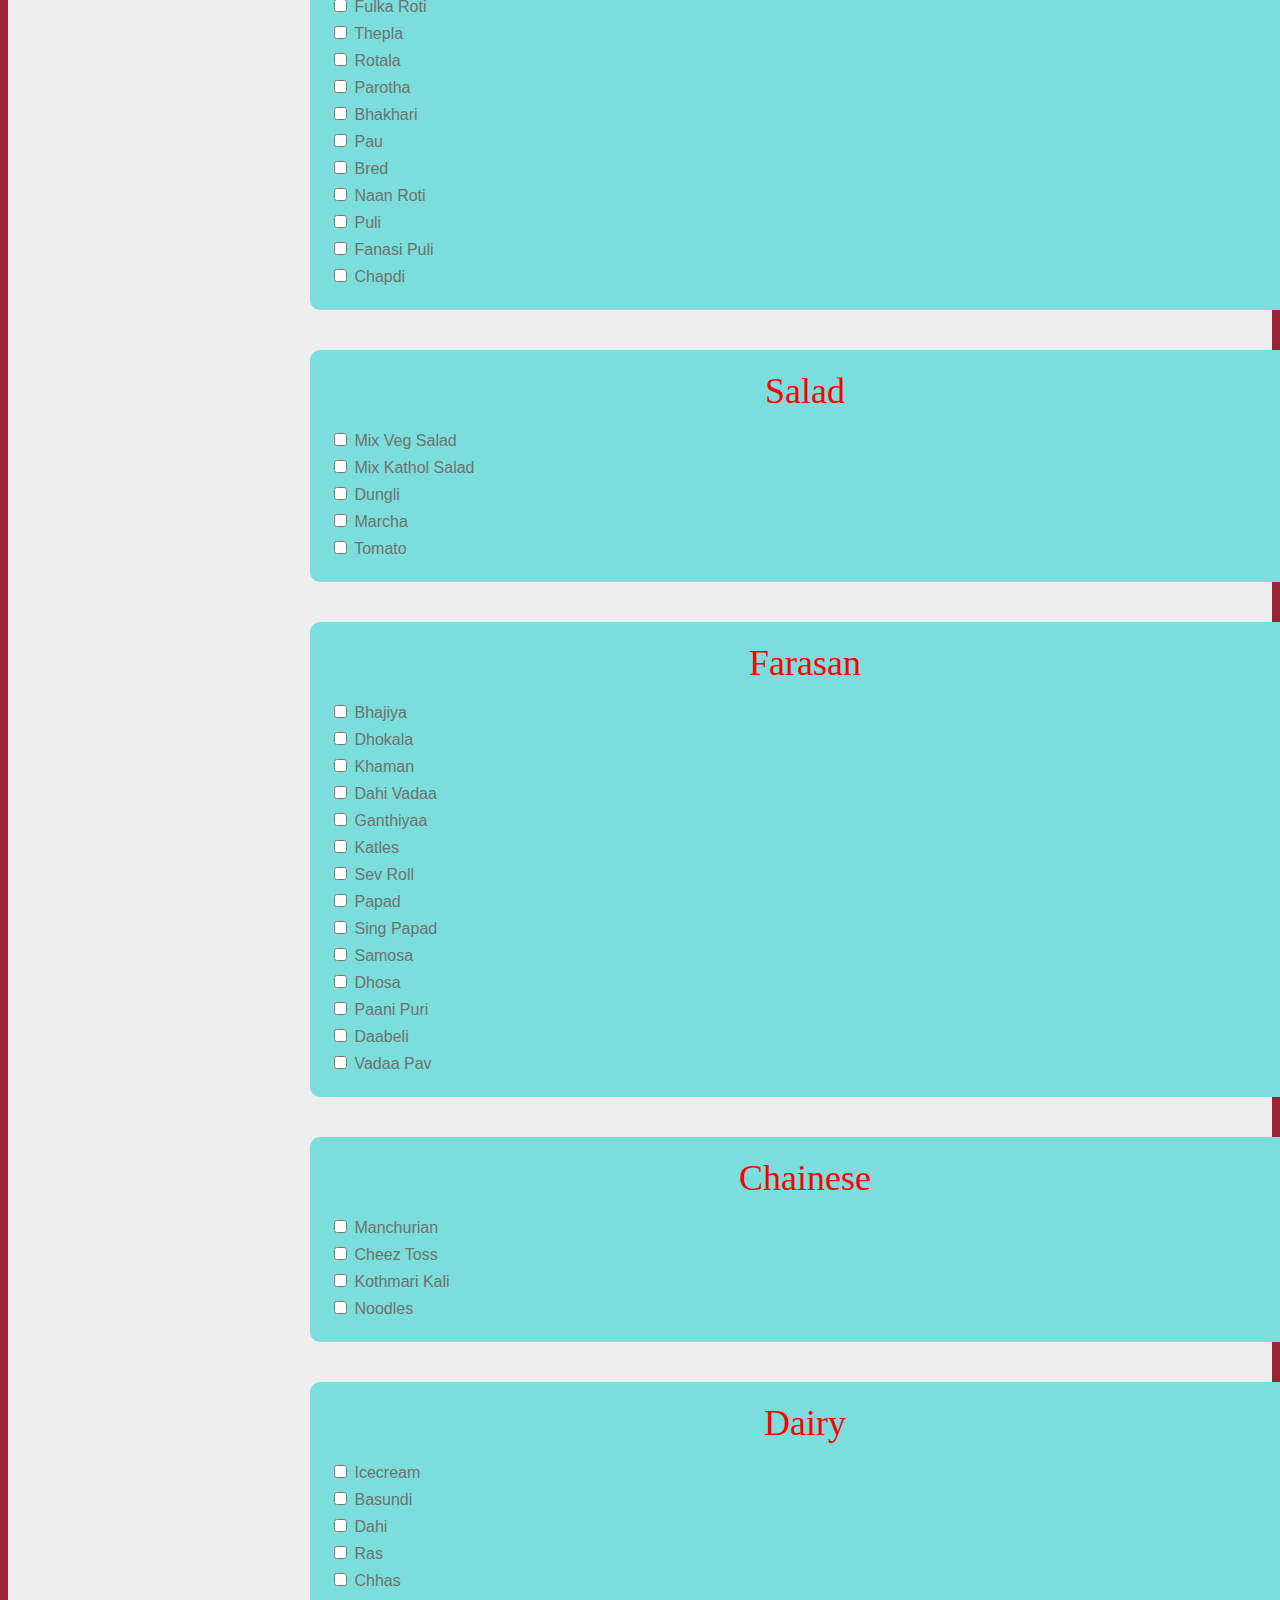
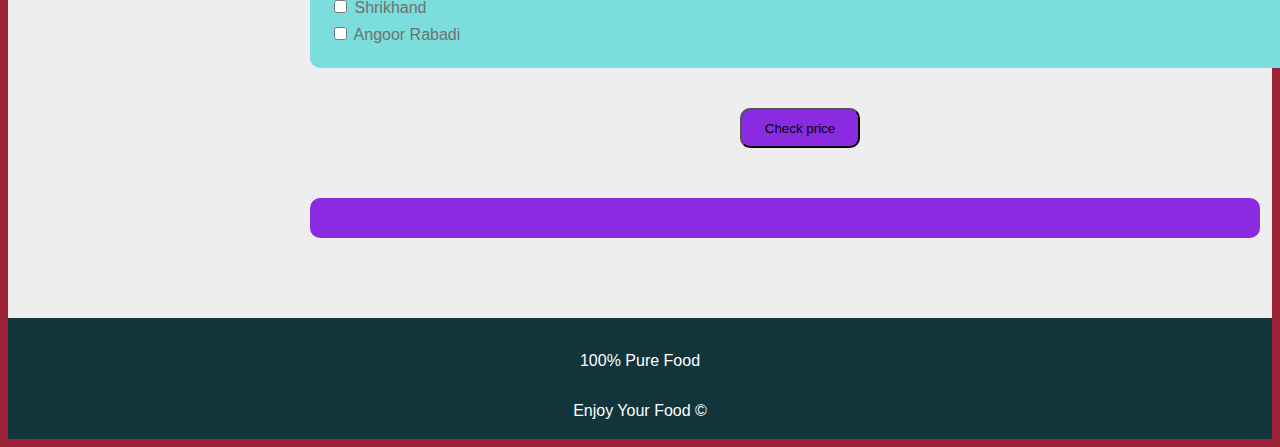
<file: my_page.html>
<!DOCTYPE html>
<html>
<head>
	<meta name="viewport" content="width=device-width, initial-scale=1.0, shrink-to-fit=no">
	<title>Chamunda Cetering</title>
	<link rel="stylesheet" type="text/css" href="style.css"><link rel="stylesheet" href="https://stackpath.bootstrapcdn.com/bootstrap/4.1.1/css/bootstrap.min.css" integrity="sha384-WskhaSGFgHYWDcbwN70/dfYBj47jz9qbsMId/iRN3ewGhXQFZCSftd1LZCfmhktB" crossorigin="anonymous">
	<link rel="icon" href="Sprites/logo.jpeg">

	
</head>
<body id="request-body">
	<ul class="nav nav-pills justify-content-center">
			<li class="nav-item">
					<a class="nav-link" href="gallery.html"><i class="fas fa-images"></i>Gallery</a>
				</li>
	  <li class="nav-item dropdown">
	    <a class="nav-link  active dropdown-toggle" data-toggle="dropdown" href="#" role="button" aria-haspopup="true" aria-expanded="false"><i class="fas fa-book"></i> Menu</a>
	    <div class="dropdown-menu">
	      <a class="dropdown-item" href="content.html"><i class="fas fa-list-ul"></i> contacts</a>
	      <a class="dropdown-item active" href="request.html"><i class="fas fa-shopping-basket"></i> Request</a>
	      <a class="dropdown-item" href="about_us.html"><i class="fas fa-allergies"></i> About Us</a>
	    </div>
	  </li>
	 <li class="nav-item">
	    <a class="nav-link" href="index.html"><i class="fas fa-home"></i> Home</a>
	  </li>

	  <li class="nav-item">
	    <a class="nav-link" href="contacts.html"><i id="contact-icon" class="fas fa-mobile-alt"></i> Contact Us</a>
	  </li>
	  <li class="nav-item">
	    <a class="nav-link" href="for-me.html"><i id="contact-icon" class="fas fa-user-check"></i>Achievements</a>
		</li>
	</ul>
        
   <div class = "container">
    <h1 id = "hadding">Add Items</h1> 
      <div class = "head">
        <h2 id = "hadding">Sweets</h2>
        <input type="checkbox" id="gulab_jamoon" name="gulab jamoon" value=15>
        <label for="gulab_jamoon">Gulab Jamoon</label><br>

        <input type="checkbox" id="dudhi_no_halavo" name="dudhi no halavo" value=15>
        <label for="dudhi_no_halavo">Dudhi No Halavo</label><br>

        <input type="checkbox" id="topara_paak" name="topara paak" value="10">
        <label for="topara_paak">Topara Paak</label><br>

        <input type="checkbox" id="kaaju_katri" name="kaaju katri" value="60">
        <label for="kaaju_katri">Kaaju Katri</label><br>

        <input type="checkbox" id="kaaju_mesup" name="kaaju mesup" value="30">
        <label for="kaaju_mesup">Kaaju Mesup</label><br>

        <input type="checkbox" id="barafi" name="barafi" value="15">
        <label for="barafi">Barafi</label><br>

        <input type="checkbox" id="thabadi" name="thabadi" value="30">
        <label for="thabadi">Thabadi</label><br>

        <input type="checkbox" id="jalebi" name="jalebi" value="10">
        <label for="jalebi">Jalebi</label><br>

        <input type="checkbox" id="adadiya" name="adadiya" value="20">
        <label for="adadiya">Adadiya</label><br>

        <input type="checkbox" id="ladava" name="ladava" value="15">
        <label for="ladava">Ladava</label><br>

        <input type="checkbox" id="penda" name="penda" value="10">
        <label for="penda">Penda</label><br>

      </div>
      <div class = "head">
        <h2 id = "hadding">Shabji</h2>
        <input type="checkbox" id="item" name="bateka" value="10" onclick="addCost(15)">
          <label for="item">Bateka</label><br>

          <input type="checkbox" id="item" name="undhiyu" value="15" onclick="addCost(15)">
          <label for="item">Undhiyu</label><br>

          <input type="checkbox" id="item" name="bhinda" value="10" onclick="addCost(15)">
          <label for="item">Bhinda</label><br>

          <input type="checkbox" id="item" name="ringan" value="10" onclick="addCost(15)">
          <label for="item">Ringan</label><br>

          <input type="checkbox" id="item" name="bhuto" value="15" onclick="addCost(15)">
          <label for="item">Bhuto</label><br>

          <input type="checkbox" id="item" name="bhaji" value="40" onclick="addCost(15)">
          <label for="item">Bhaji</label><br>

          <input type="checkbox" id="item" name="suki bhaji" value="10" onclick="addCost(15)">
          <label for="item">Suki Bhaji</label><br>

          <input type="checkbox" id="item" name="gavaar" value="15" onclick="addCost(15)">
          <label for="item">Gavaar</label><br>

          <input type="checkbox" id="item" name="shole chana" value="15" onclick="addCost(15)">
          <label for="item">Shole Chana</label><br>

          <input type="checkbox" id="item" name="vaal" value="15" onclick="addCost(15)">
          <label for="item">Vaal</label><br>

          <input type="checkbox" id="item" name="mug" value="15" onclick="addCost(15)">
          <label for="item">Mug</label><br>

          <input type="checkbox" id="item" name="mix kathol" value="20" onclick="addCost(15)">
          <label for="item">Mix Kathol</label><br>

          <input type="checkbox" id="item" name="choli" value="15" onclick="addCost(15)">
          <label for="item">Choli</label><br>

          <input type="checkbox" id="item" name="paneer tikka" value="25" onclick="addCost(15)">
          <label for="item">Paneer Tikka</label><br>

          <input type="checkbox" id="item" name="paneer masala" value="25" onclick="addCost(15)">
          <label for="item">Paneer Masala</label><br>

          <input type="checkbox" id="item" name="kaaju masala" value="35" onclick="addCost(15)">
          <label for="item">Kaaju Masala</label><br>

          <input type="checkbox" id="item" name="matar paneer" value="30" onclick="addCost(15)">
          <label for="item">Matar Paneer</label><br>

          <input type="checkbox" id="item" name="palak paneer" value="30" onclick="addCost(15)">
          <label for="item">Palak Paneer</label><br>

          <input type="checkbox" id="item" name="saadi daal" value="20" onclick="addCost(15)">
          <label for="item">Saadi Daal</label><br>

          <input type="checkbox" id="item" name="daal fried" value="35" onclick="addCost(15)">
          <label for="item">Daal Fried</label><br>

          <input type="checkbox" id="item" name="daal tadka" value="35" onclick="addCost(15)">
          <label for="item">Daal Tadka</label><br>

          <input type="checkbox" id="item" name="rice" value="25" onclick="addCost(15)">
          <label for="item">Rice</label><br>

          <input type="checkbox" id="item" name="jeera rice" value="30" onclick="addCost(15)">
          <label for="item">Jeera Rice</label><br>

              </div>
              <div class = "head">
                <h2 id = "hadding">Roti</h2>
                <input type="checkbox" id="item" name="butter roti" value="20" onclick="addCost(5)">
                <label for="item">Butter Roti</label><br>
                
                <input type="checkbox" id="item" name="plain roti" value="10" onclick="addCost(5)">
                <label for="item">Plain Roti</label><br>
                
                <input type="checkbox" id="item" name="svami roti" value="10" onclick="addCost(5)">
                <label for="item">Svami Roti</label><br>
                
                <input type="checkbox" id="item" name="fulka roti" value="10" onclick="addCost(5)">
                <label for="item">Fulka Roti</label><br>
                
                <input type="checkbox" id="item" name="thepla" value="10" onclick="addCost(5)">
                <label for="item">Thepla</label><br>
                
                <input type="checkbox" id="item" name="rotala" value="10" onclick="addCost(5)">
                <label for="item">Rotala</label><br>
                
                <input type="checkbox" id="item" name="parotha" value="10" onclick="addCost(5)">
                <label for="item">Parotha</label><br>
                
                <input type="checkbox" id="item" name="bhakhari" value="10" onclick="addCost(5)">
                <label for="item">Bhakhari</label><br>
                
                <input type="checkbox" id="item" name="pau" value="15" onclick="addCost(5)">
                <label for="item">Pau</label><br>
                
                <input type="checkbox" id="item" name="bred" value="15" onclick="addCost(5)">
                <label for="item">Bred</label><br>
                
                <input type="checkbox" id="item" name="naan roti" value="20" onclick="addCost(5)">
                <label for="item">Naan Roti</label><br>
                
                <input type="checkbox" id="item" name="puli" value="10" onclick="addCost(5)">
                <label for="item">Puli</label><br>
                
                <input type="checkbox" id="item" name="fanasi puli" value="10" onclick="addCost(5)">
                <label for="item">Fanasi Puli</label><br>
                
                <input type="checkbox" id="item" name="chapdi" value="10" onclick="addCost(5)">
                <label for="item">Chapdi</label><br>
        
      </div>
      <div class="head">
        <h2 id = "hadding">Salad</h2>
        <input type="checkbox" id="item" name="mix veg salad" value="5" onclick="addCost(10)">
        <label for="item">Mix Veg Salad</label><br>

        <input type="checkbox" id="item" name="mix kathol salad" value="5" onclick="addCost(10)">
        <label for="item">Mix Kathol Salad</label><br>

        <input type="checkbox" id="item" name="dungli" value="5" onclick="addCost(10)">
        <label for="item">Dungli</label><br>

        <input type="checkbox" id="item" name="marcha" value="5" onclick="addCost(10)">
        <label for="item">Marcha</label><br>

        <input type="checkbox" id="item" name="tomato" value="5" onclick="addCost(10)">
        <label for="item">Tomato</label><br>


      </div>
      <div class = "head">
        <h2 id = "hadding">Farasan</h2>
        <input type="checkbox" id="item" name="bhajiya" value="15" onclick="addCost(15)">
        <label for="item">Bhajiya</label><br>

        <input type="checkbox" id="item" name="dhokala" value="10" onclick="addCost(15)">
        <label for="item">Dhokala</label><br>

        <input type="checkbox" id="item" name="khaman" value="10" onclick="addCost(15)">
        <label for="item">Khaman</label><br>

        <input type="checkbox" id="item" name="dahi vadaa" value="30" onclick="addCost(15)">
        <label for="item">Dahi Vadaa</label><br>

        <input type="checkbox" id="item" name="ganthiyaa" value="20" onclick="addCost(15)">
        <label for="item">Ganthiyaa</label><br>

        <input type="checkbox" id="item" name="katles" value="15" onclick="addCost(15)">
        <label for="item">Katles</label><br>

        <input type="checkbox" id="item" name="sev roll" value="15" onclick="addCost(15)">
        <label for="item">Sev Roll</label><br>

        <input type="checkbox" id="item" name="papad" value="5" onclick="addCost(15)">
        <label for="item">Papad</label><br>

        <input type="checkbox" id="item" name="sing papad" value="10" onclick="addCost(15)">
        <label for="item">Sing Papad</label><br>

        <input type="checkbox" id="item" name="samosa" value="15" onclick="addCost(15)">
        <label for="item">Samosa</label><br>

        <input type="checkbox" id="item" name="dhosa" value="30" onclick="addCost(15)">
        <label for="item">Dhosa</label><br>

        <input type="checkbox" id="item" name="paani puri" value="25" onclick="addCost(15)">
        <label for="item">Paani Puri</label><br>

        <input type="checkbox" id="item" name="daabeli" value="30" onclick="addCost(15)">
        <label for="item">Daabeli</label><br>

        <input type="checkbox" id="item" name="vadaa pav" value="25" onclick="addCost(15)">
        <label for="item">Vadaa Pav</label><br>
                

      </div>
      <div class = "head">
        <h2 id = "hadding">Chainese</h2>
        <input type="checkbox" id="item" name="manchurian" value="40" onclick="addCost(25)">
        <label for="item">Manchurian</label><br>

        <input type="checkbox" id="item" name="cheez toss" value="50" onclick="addCost(25)">
        <label for="item">Cheez Toss</label><br>

        <input type="checkbox" id="item" name="kothmari kali" value="40" onclick="addCost(25)">
        <label for="item">Kothmari Kali</label><br>

        <input type="checkbox" id="item" name="noodles" value="40" onclick="addCost(25)">
        <label for="item">Noodles</label><br>

      </div>
      <div class = "head">
        <h2 id = "hadding">Dairy</h2>
        <input type="checkbox" id="item" name="icecream" value="20" onclick="addCost(10)">
        <label for="item">Icecream</label><br>

        <input type="checkbox" id="item" name="basundi" value="40" onclick="addCost(10)">
        <label for="item">Basundi</label><br>

        <input type="checkbox" id="item" name="dahi" value="15" onclick="addCost(10)">
        <label for="item">Dahi</label><br>

        <input type="checkbox" id="item" name="ras" value="30" onclick="addCost(10)">
        <label for="item">Ras</label><br>

        <input type="checkbox" id="item" name="chhas" value="15" onclick="addCost(10)">
        <label for="item">Chhas</label><br>

        <input type="checkbox" id="item" name="shrikhand" value="30" onclick="addCost(10)">
        <label for="item">Shrikhand</label><br>

        <input type="checkbox" id="item" name="angoor rabadi" value="45" onclick="addCost(10)">
        <label for="item">Angoor Rabadi</label><br>
      </div>
      <button id="but">Check price</button>
      <div id = "result">

        <!-- <h2>Cost</h2> -->
      </div>
   </div>
        
	<div class="red-line-bottom">
		<div class="text-bottom">
		<div id="stars"><p><i class="fas fa-star"></i> <i class="fas fa-star"></i> <i class="fas fa-star"></i> <i class="fas fa-star"></i> <i class="fas fa-star"></i></div>
		<p><i class="fas fa-certificate"></i> 100% Pure Food</p>
			<!-- <p><i class="fas fa-code"></i> Enjoy Your Food - <a class="link" target="_blank" href="https://web.facebook.com/skilldeliver">Владислав Михов</a> и <a class="link" target="_blank" href="https://web.facebook.com/nikola.dionisiev">Никола Дионисиев</a></p> -->
		<p><i class="fas fa-utensils"></i> Enjoy Your Food &copy;</p>
		</div>
	</div>
	
	
  <script src="https://code.jquery.com/jquery-3.2.1.slim.min.js" integrity="sha384-KJ3o2DKtIkvYIK3UENzmM7KCkRr/rE9/Qpg6aAZGJwFDMVNA/GpGFF93hXpG5KkN" crossorigin="anonymous"></script>
  <script src="https://cdnjs.cloudflare.com/ajax/libs/popper.js/1.11.0/umd/popper.min.js" integrity="sha384-b/U6ypiBEHpOf/4+1nzFpr53nxSS+GLCkfwBdFNTxtclqqenISfwAzpKaMNFNmj4" crossorigin="anonymous"></script>
  <script src="https://maxcdn.bootstrapcdn.com/bootstrap/4.0.0-beta/js/bootstrap.min.js" integrity="sha384-h0AbiXch4ZDo7tp9hKZ4TsHbi047NrKGLO3SEJAg45jXxnGIfYzk4Si90RDIqNm1" crossorigin="anonymous"></script>
</body>
<script src="my_page.js"></script>
</html>
</file>
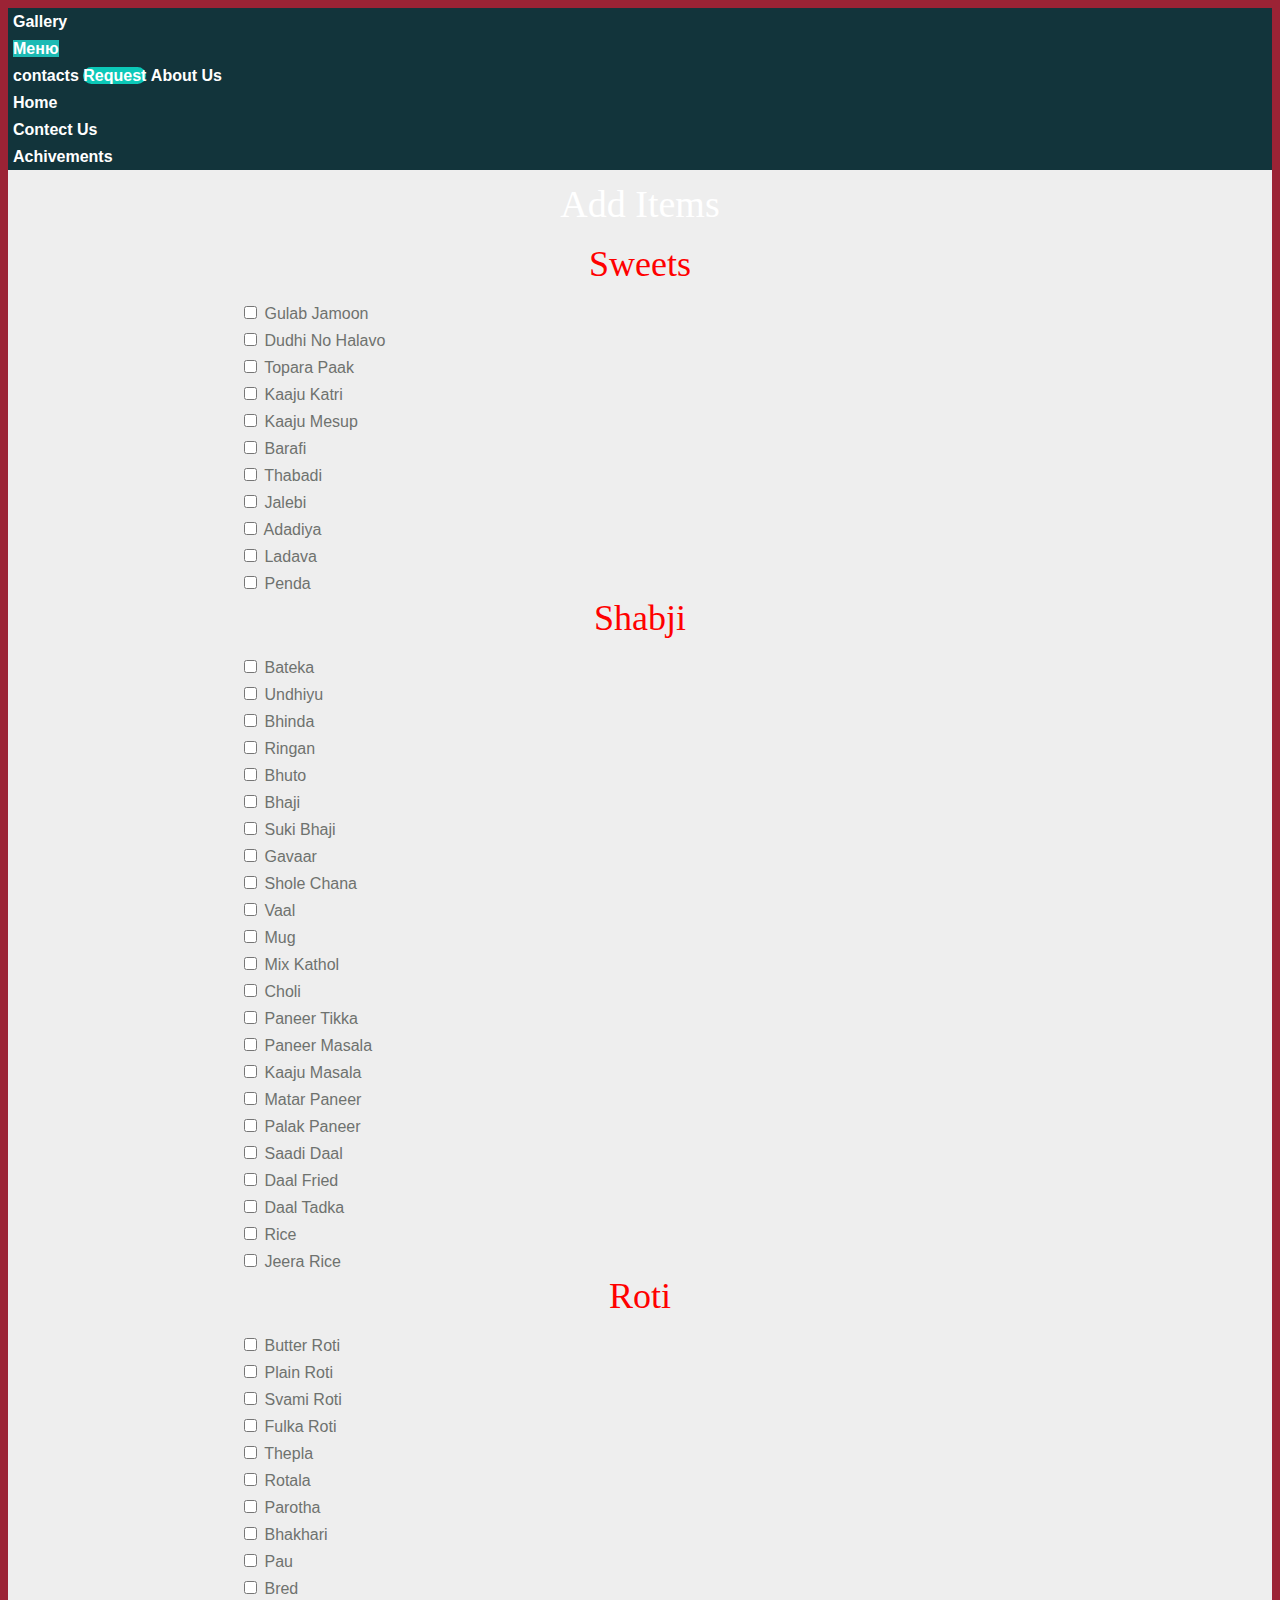
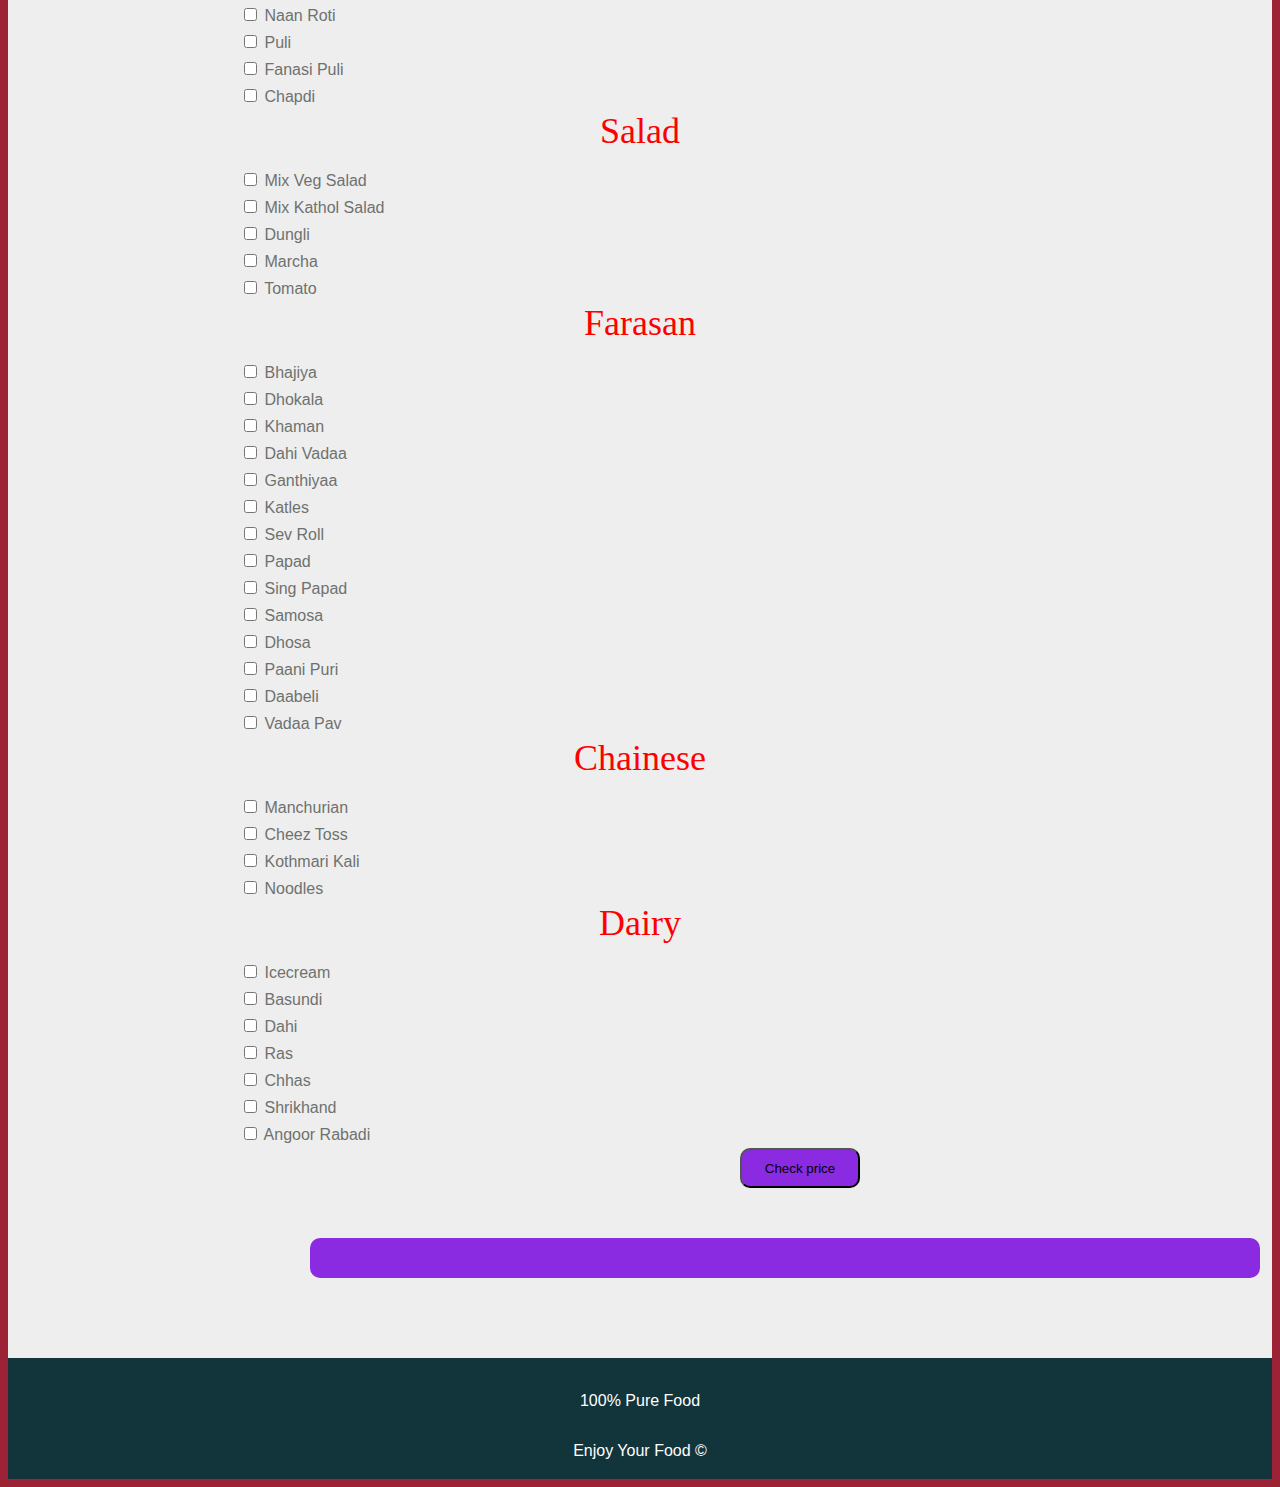
<file: request.html>
<!DOCTYPE html>
<html>
<head>
	<meta name="viewport" content="width=device-width, initial-scale=1.0, shrink-to-fit=no">
	<title>Chamunda Cetering</title>
	<link rel="stylesheet" type="text/css" href="style.css"><link rel="stylesheet" href="https://stackpath.bootstrapcdn.com/bootstrap/4.1.1/css/bootstrap.min.css" integrity="sha384-WskhaSGFgHYWDcbwN70/dfYBj47jz9qbsMId/iRN3ewGhXQFZCSftd1LZCfmhktB" crossorigin="anonymous">
	<link rel="icon" href="Sprites/logo.jpeg">
	<link rel="stylesheet" href="https://use.fontawesome.com/releases/v5.1.0/css/all.css" integrity="sha384-lKuwvrZot6UHsBSfcMvOkWwlCMgc0TaWr+30HWe3a4ltaBwTZhyTEggF5tJv8tbt" crossorigin="anonymous">

	
</head>
<body id="request-body">
	<!-- <div id="background">
    <img id="logo" src="Sprites/bobi-showcase.png">
    </div> -->
	<ul class="nav nav-pills justify-content-center">
			<li class="nav-item">
					<a class="nav-link" href="gallery.html"><i class="fas fa-images"></i>Gallery</a>
				</li>
	  <li class="nav-item dropdown">
	    <a class="nav-link  active dropdown-toggle" data-toggle="dropdown" href="#" role="button" aria-haspopup="true" aria-expanded="false"><i class="fas fa-book"></i> Меню</a>
	    <div class="dropdown-menu">
	      <a class="dropdown-item" href="content.html"><i class="fas fa-list-ul"></i> contacts</a>
	      <a class="dropdown-item active" href="request.html"><i class="fas fa-shopping-basket"></i> Request</a>
	      <a class="dropdown-item" href="about_us.html"><i class="fas fa-allergies"></i> About Us</a>
	    </div>
	  </li>
	 <li class="nav-item">
	    <a class="nav-link" href="index.html"><i class="fas fa-home"></i> Home</a>
	  </li>

	  <li class="nav-item">
	    <a class="nav-link" href="contacts.html"><i id="contact-icon" class="fas fa-mobile-alt"></i> Contect Us</a>
	  </li>
	  <li class="nav-item">
	    <a class="nav-link" href="for-me.html"><i id="contact-icon" class="fas fa-user-check"></i>Achivements</a>
		</li>
	</ul>
        
   <div class = "container">
    <h1>Add Items</h1> 
      <div class = "sweet">
        <h2>Sweets</h2>
        <input type="checkbox" id="gulab_jamoon" name="gulab jamoon" value=15>
        <label for="gulab_jamoon">Gulab Jamoon</label><br>

        <input type="checkbox" id="dudhi_no_halavo" name="dudhi no halavo" value=15>
        <label for="dudhi_no_halavo">Dudhi No Halavo</label><br>

        <input type="checkbox" id="topara_paak" name="topara paak" value="10">
        <label for="topara_paak">Topara Paak</label><br>

        <input type="checkbox" id="kaaju_katri" name="kaaju katri" value="60">
        <label for="kaaju_katri">Kaaju Katri</label><br>

        <input type="checkbox" id="kaaju_mesup" name="kaaju mesup" value="30">
        <label for="kaaju_mesup">Kaaju Mesup</label><br>

        <input type="checkbox" id="barafi" name="barafi" value="15">
        <label for="barafi">Barafi</label><br>

        <input type="checkbox" id="thabadi" name="thabadi" value="30">
        <label for="thabadi">Thabadi</label><br>

        <input type="checkbox" id="jalebi" name="jalebi" value="10">
        <label for="jalebi">Jalebi</label><br>

        <input type="checkbox" id="adadiya" name="adadiya" value="20">
        <label for="adadiya">Adadiya</label><br>

        <input type="checkbox" id="ladava" name="ladava" value="15">
        <label for="ladava">Ladava</label><br>

        <input type="checkbox" id="penda" name="penda" value="10">
        <label for="penda">Penda</label><br>

      </div>
      <div class = "sabji">
        <h2>Shabji</h2>
        <input type="checkbox" id="item" name="bateka" value="10" onclick="addCost(15)">
          <label for="item">Bateka</label><br>

          <input type="checkbox" id="item" name="undhiyu" value="15" onclick="addCost(15)">
          <label for="item">Undhiyu</label><br>

          <input type="checkbox" id="item" name="bhinda" value="10" onclick="addCost(15)">
          <label for="item">Bhinda</label><br>

          <input type="checkbox" id="item" name="ringan" value="10" onclick="addCost(15)">
          <label for="item">Ringan</label><br>

          <input type="checkbox" id="item" name="bhuto" value="15" onclick="addCost(15)">
          <label for="item">Bhuto</label><br>

          <input type="checkbox" id="item" name="bhaji" value="40" onclick="addCost(15)">
          <label for="item">Bhaji</label><br>

          <input type="checkbox" id="item" name="suki bhaji" value="10" onclick="addCost(15)">
          <label for="item">Suki Bhaji</label><br>

          <input type="checkbox" id="item" name="gavaar" value="15" onclick="addCost(15)">
          <label for="item">Gavaar</label><br>

          <input type="checkbox" id="item" name="shole chana" value="15" onclick="addCost(15)">
          <label for="item">Shole Chana</label><br>

          <input type="checkbox" id="item" name="vaal" value="15" onclick="addCost(15)">
          <label for="item">Vaal</label><br>

          <input type="checkbox" id="item" name="mug" value="15" onclick="addCost(15)">
          <label for="item">Mug</label><br>

          <input type="checkbox" id="item" name="mix kathol" value="20" onclick="addCost(15)">
          <label for="item">Mix Kathol</label><br>

          <input type="checkbox" id="item" name="choli" value="15" onclick="addCost(15)">
          <label for="item">Choli</label><br>

          <input type="checkbox" id="item" name="paneer tikka" value="25" onclick="addCost(15)">
          <label for="item">Paneer Tikka</label><br>

          <input type="checkbox" id="item" name="paneer masala" value="25" onclick="addCost(15)">
          <label for="item">Paneer Masala</label><br>

          <input type="checkbox" id="item" name="kaaju masala" value="35" onclick="addCost(15)">
          <label for="item">Kaaju Masala</label><br>

          <input type="checkbox" id="item" name="matar paneer" value="30" onclick="addCost(15)">
          <label for="item">Matar Paneer</label><br>

          <input type="checkbox" id="item" name="palak paneer" value="30" onclick="addCost(15)">
          <label for="item">Palak Paneer</label><br>

          <input type="checkbox" id="item" name="saadi daal" value="20" onclick="addCost(15)">
          <label for="item">Saadi Daal</label><br>

          <input type="checkbox" id="item" name="daal fried" value="35" onclick="addCost(15)">
          <label for="item">Daal Fried</label><br>

          <input type="checkbox" id="item" name="daal tadka" value="35" onclick="addCost(15)">
          <label for="item">Daal Tadka</label><br>

          <input type="checkbox" id="item" name="rice" value="25" onclick="addCost(15)">
          <label for="item">Rice</label><br>

          <input type="checkbox" id="item" name="jeera rice" value="30" onclick="addCost(15)">
          <label for="item">Jeera Rice</label><br>

              </div>
              <div class = "roti">
                <h2>Roti</h2>
                <input type="checkbox" id="item" name="butter roti" value="20" onclick="addCost(5)">
                <label for="item">Butter Roti</label><br>
                
                <input type="checkbox" id="item" name="plain roti" value="10" onclick="addCost(5)">
                <label for="item">Plain Roti</label><br>
                
                <input type="checkbox" id="item" name="svami roti" value="10" onclick="addCost(5)">
                <label for="item">Svami Roti</label><br>
                
                <input type="checkbox" id="item" name="fulka roti" value="10" onclick="addCost(5)">
                <label for="item">Fulka Roti</label><br>
                
                <input type="checkbox" id="item" name="thepla" value="10" onclick="addCost(5)">
                <label for="item">Thepla</label><br>
                
                <input type="checkbox" id="item" name="rotala" value="10" onclick="addCost(5)">
                <label for="item">Rotala</label><br>
                
                <input type="checkbox" id="item" name="parotha" value="10" onclick="addCost(5)">
                <label for="item">Parotha</label><br>
                
                <input type="checkbox" id="item" name="bhakhari" value="10" onclick="addCost(5)">
                <label for="item">Bhakhari</label><br>
                
                <input type="checkbox" id="item" name="pau" value="15" onclick="addCost(5)">
                <label for="item">Pau</label><br>
                
                <input type="checkbox" id="item" name="bred" value="15" onclick="addCost(5)">
                <label for="item">Bred</label><br>
                
                <input type="checkbox" id="item" name="naan roti" value="20" onclick="addCost(5)">
                <label for="item">Naan Roti</label><br>
                
                <input type="checkbox" id="item" name="puli" value="10" onclick="addCost(5)">
                <label for="item">Puli</label><br>
                
                <input type="checkbox" id="item" name="fanasi puli" value="10" onclick="addCost(5)">
                <label for="item">Fanasi Puli</label><br>
                
                <input type="checkbox" id="item" name="chapdi" value="10" onclick="addCost(5)">
                <label for="item">Chapdi</label><br>
        
      </div>
      <div class="salad">
        <h2>Salad</h2>
        <input type="checkbox" id="item" name="mix veg salad" value="5" onclick="addCost(10)">
        <label for="item">Mix Veg Salad</label><br>

        <input type="checkbox" id="item" name="mix kathol salad" value="5" onclick="addCost(10)">
        <label for="item">Mix Kathol Salad</label><br>

        <input type="checkbox" id="item" name="dungli" value="5" onclick="addCost(10)">
        <label for="item">Dungli</label><br>

        <input type="checkbox" id="item" name="marcha" value="5" onclick="addCost(10)">
        <label for="item">Marcha</label><br>

        <input type="checkbox" id="item" name="tomato" value="5" onclick="addCost(10)">
        <label for="item">Tomato</label><br>


      </div>
      <div class = "farsan">
        <h2>Farasan</h2>
        <input type="checkbox" id="item" name="bhajiya" value="15" onclick="addCost(15)">
        <label for="item">Bhajiya</label><br>

        <input type="checkbox" id="item" name="dhokala" value="10" onclick="addCost(15)">
        <label for="item">Dhokala</label><br>

        <input type="checkbox" id="item" name="khaman" value="10" onclick="addCost(15)">
        <label for="item">Khaman</label><br>

        <input type="checkbox" id="item" name="dahi vadaa" value="30" onclick="addCost(15)">
        <label for="item">Dahi Vadaa</label><br>

        <input type="checkbox" id="item" name="ganthiyaa" value="20" onclick="addCost(15)">
        <label for="item">Ganthiyaa</label><br>

        <input type="checkbox" id="item" name="katles" value="15" onclick="addCost(15)">
        <label for="item">Katles</label><br>

        <input type="checkbox" id="item" name="sev roll" value="15" onclick="addCost(15)">
        <label for="item">Sev Roll</label><br>

        <input type="checkbox" id="item" name="papad" value="5" onclick="addCost(15)">
        <label for="item">Papad</label><br>

        <input type="checkbox" id="item" name="sing papad" value="10" onclick="addCost(15)">
        <label for="item">Sing Papad</label><br>

        <input type="checkbox" id="item" name="samosa" value="15" onclick="addCost(15)">
        <label for="item">Samosa</label><br>

        <input type="checkbox" id="item" name="dhosa" value="30" onclick="addCost(15)">
        <label for="item">Dhosa</label><br>

        <input type="checkbox" id="item" name="paani puri" value="25" onclick="addCost(15)">
        <label for="item">Paani Puri</label><br>

        <input type="checkbox" id="item" name="daabeli" value="30" onclick="addCost(15)">
        <label for="item">Daabeli</label><br>

        <input type="checkbox" id="item" name="vadaa pav" value="25" onclick="addCost(15)">
        <label for="item">Vadaa Pav</label><br>
                

      </div>
      <div class = "chainese">
        <h2>Chainese</h2>
        <input type="checkbox" id="item" name="manchurian" value="40" onclick="addCost(25)">
        <label for="item">Manchurian</label><br>

        <input type="checkbox" id="item" name="cheez toss" value="50" onclick="addCost(25)">
        <label for="item">Cheez Toss</label><br>

        <input type="checkbox" id="item" name="kothmari kali" value="40" onclick="addCost(25)">
        <label for="item">Kothmari Kali</label><br>

        <input type="checkbox" id="item" name="noodles" value="40" onclick="addCost(25)">
        <label for="item">Noodles</label><br>

      </div>
      <div class = "dairy">
        <h2>Dairy</h2>
        <input type="checkbox" id="item" name="icecream" value="20" onclick="addCost(10)">
        <label for="item">Icecream</label><br>

        <input type="checkbox" id="item" name="basundi" value="40" onclick="addCost(10)">
        <label for="item">Basundi</label><br>

        <input type="checkbox" id="item" name="dahi" value="15" onclick="addCost(10)">
        <label for="item">Dahi</label><br>

        <input type="checkbox" id="item" name="ras" value="30" onclick="addCost(10)">
        <label for="item">Ras</label><br>

        <input type="checkbox" id="item" name="chhas" value="15" onclick="addCost(10)">
        <label for="item">Chhas</label><br>

        <input type="checkbox" id="item" name="shrikhand" value="30" onclick="addCost(10)">
        <label for="item">Shrikhand</label><br>

        <input type="checkbox" id="item" name="angoor rabadi" value="45" onclick="addCost(10)">
        <label for="item">Angoor Rabadi</label><br>
      </div>
      <button id="but">Check price</button>
      <div id = "result">

        <!-- <h2>Cost</h2> -->
      </div>
   </div>
        
	<div class="red-line-bottom">
		<div class="text-bottom">
		<div id="stars"><p><i class="fas fa-star"></i> <i class="fas fa-star"></i> <i class="fas fa-star"></i> <i class="fas fa-star"></i> <i class="fas fa-star"></i></div>
		<p><i class="fas fa-certificate"></i> 100% Pure Food</p>
			<!-- <p><i class="fas fa-code"></i> Enjoy Your Food - <a class="link" target="_blank" href="https://web.facebook.com/skilldeliver">Владислав Михов</a> и <a class="link" target="_blank" href="https://web.facebook.com/nikola.dionisiev">Никола Дионисиев</a></p> -->
		<p><i class="fas fa-utensils"></i> Enjoy Your Food &copy;</p>
		</div>
	</div>
	
	
  <script src="https://code.jquery.com/jquery-3.2.1.slim.min.js" integrity="sha384-KJ3o2DKtIkvYIK3UENzmM7KCkRr/rE9/Qpg6aAZGJwFDMVNA/GpGFF93hXpG5KkN" crossorigin="anonymous"></script>
  <script src="https://cdnjs.cloudflare.com/ajax/libs/popper.js/1.11.0/umd/popper.min.js" integrity="sha384-b/U6ypiBEHpOf/4+1nzFpr53nxSS+GLCkfwBdFNTxtclqqenISfwAzpKaMNFNmj4" crossorigin="anonymous"></script>
  <script src="https://maxcdn.bootstrapcdn.com/bootstrap/4.0.0-beta/js/bootstrap.min.js" integrity="sha384-h0AbiXch4ZDo7tp9hKZ4TsHbi047NrKGLO3SEJAg45jXxnGIfYzk4Si90RDIqNm1" crossorigin="anonymous"></script>
</body>
</html>
</file>
<file: style.css>
html {
	background-color: RGB(155, 35, 53) !important;
	overflow-y: scroll;
}


.nav {
	background-color: #12343b;
	margin-top: 0;
}

.nav-link {
	color: white;
	font-weight: 700;
	transition: all 0.5s;
	-webkit-transition: all 0.5s;
	-moz-transition: all 0.5s;

}

.nav-link:hover {
	background-color:#1dbab4;
	color: rgb(200, 12, 20);
	font-weight: 700;

}

.nav-link.active {
	background-color: #1dbab4 !important;
	font-weight: 700 !important;
}

#logo {
    display: block;
    margin-left: auto;
    margin-right: auto;
    width: 40%;
    padding-top: 2%;
}

#alergens-body .dark {
	background-image: url(Images/alergens.png);
	margin-top: 0;
	width: 100%;
	height: 100%;
	background-repeat: no-repeat;
	background-size: cover;
	padding-bottom: 0;


}

#request-body .dark{
	width: 100%;
	background-image: url(Images/party.png);
	background-size: 100%;
	background-repeat: no-repeat;
	color:#ffffff;
	padding-bottom: 2%;
}


/* това е за цветовете на "контакти" и "за мен" */
.dark{
	background: #35424a;
	color:#ffffff;
	margin-top: 0px;
	margin-bottom: 0px;
	padding-top: 30px;
}

.red-line-bottom{
	background:#12343b;
	color:#ffffff;
	padding-bottom: 1em;
	padding-top: 30px;
}

.text-bottom{
	text-align: center;
	color:white !important;
}
h1{
	text-align: center;
	color: white !important;
	
}
.information{
	text-align: center;
	color: white !important;
}
/*Галерия*/
h2{
	text-align: center;
	color: red !important;
	margin: 30px 9 50px;
}
.gallery{
	margin: 10px 50px;
}
.gallery img{
	width: 230px;
	padding: 5px;
	
}


#background {
	background-image: url(Images/thali.png);
	background-attachment: fixed;
	margin-top: 0;
	width: 100%;
	background-repeat: no-repeat;
	background-size: cover;
	padding-bottom: 2%;
}

#contacts-body .dark {
	background-image: url(Images/contacts.png);
	margin-top: 0;
	width: 100%;
	height: 100%;
	background-repeat: no-repeat;
	background-size: cover;
	/* padding-bottom: /%; */
	
}

#for-me-body .dark{
	background-image: url(Images/for-me.png);
	width: 100%;
	min-height: 100%;
	background-repeat: no-repeat;
	background-size: cover;
	padding-bottom: 2%;	
}

.dropdown-menu {
	background-color: #12343b !important;
}

.dropdown-item {
	margin-bottom: 2px;
	background-color:#12343b !important;
	color: white !important;
	font-weight: 700;

}

.dropdown-item:hover {
	margin-bottom: 2px;
	background-color: #7BDEDC !important;
	color: rgb(200, 12, 20) !important;
	font-weight: 700 !important;
	border-radius: 11px;
	transition: all 0.5s;
	-webkit-transition: all 0.5s;
	-moz-transition: all 0.5s;
}

.dropdown-item.active {
	background-color: #0cc8b8 !important;
	font-weight: 700 !important;
	border-radius: 11px;
	transition: all 0.5s;
	-webkit-transition: all 0.5s;
	-moz-transition: all 0.5s;
}

.dropdown-item.active:hover {
	color: white !important;
	background-color: #0cc8b8 !important;
	font-weight: 700 !important;
	/* border-radius: 11px; */
}

.page-title {
	margin-top: 20px;
}

.show>.nav-link {
	background-color: #7BDEDC !important;
}

.nav-pills li {
    margin-left: 5px;
}

#last-p {
	padding-bottom: 0;
}

#stripe {
	width: 100%;
	height: 10px;
	background-color: rgb(200, 12, 20);
}

 .gal {
	
	-webkit-column-count: 3; /* Chrome, Safari, Opera */
    -moz-column-count: 3; /* Firefox */
    column-count: 3;
	  
	
	}	
	.gal img{ width: 100%; padding: 7px 0;}
@media (max-width: 500px) {
		
		.gal {
	
	
	-webkit-column-count: 1; /* Chrome, Safari, Opera */
    -moz-column-count: 1; /* Firefox */
    column-count: 1;
	  
	
	}
		
	}
.gal img:hover{
	transform: scale(1.1);
	transition:1s;
}

.link {
	color: #0cc8b8;
	font-weight: bold;
}

.link:hover{
	color: #0cc8b8;
	font-weight: bold;
	text-decoration: underline #ffffff solid;
}

#gallery-body {
	background: url(Images/gallery.jpg);
}

.hlight {
	color: #73c80c;
	font-weight: bold;
}

/* @charset "UTF-8"; */
@import url(https://fonts.googleapis.com/css?family=Source+Sans+Pro:300,200italic);
body {
  background: #eee;
  font-family: 'Source Sans Pro', sans-serif;
  font-weight: 300;
}

#background-img {
	width: 100%;
    background-position: centers;
	background: url(Images/background.jpg);
	padding: 10px 0;
}
.container {

  max-width: 800px;
  margin:10px auto;
}

.text-center {
  text-align: center;
}

.d-block{
    padding: 100px;
}

.quote-card {
  background: #fff;
  color: #222222;
  padding: 20px;
  padding-left: 50px;
  box-sizing: border-box;
  box-shadow: 0 2px 4px rgba(34, 34, 34, 0.12);
  position: relative;
  overflow: hidden;
  min-height: 120px;
}
.quote-card p {
  font-size: 22px;
  line-height: 1.5;
  margin: 0;
  max-width: 80%;
}
.quote-card cite {
  font-size: 16px;
  margin-top: 10px;
  display: block;
  font-weight: 200;
  opacity: 0.8;
}
.quote-card:before {
  font-family: Georgia, serif;
  content: "“";
  position: absolute;
  top: 10px;
  left: 10px;
  font-size: 5em;
  color: rgba(238, 238, 238, 0.8);
  font-weight: normal;
}
.quote-card:after {
  font-family: Georgia, serif;
  content: "”";
  position: absolute;
  bottom: -110px;
  line-height: 100px;
  right: -32px;
  font-size: 25em;
  color: rgba(238, 238, 238, 0.8);
  font-weight: normal;
}
@media (max-width: 640px) {
  .quote-card:after {
    font-size: 22em;
    right: -25px;
  }
}
.quote-card.blue-card {
  background: red;
  color: #ffffff;
  box-shadow: 0 1px 2px rgba(34, 34, 34, 0.12), 0 2px 4px rgba(34, 34, 34, 0.24);
}
.quote-card.blue-card:before, .quote-card.blue-card:after {
  color: #b8e6e6;
}

.quote-card.red-card {
  background: #fc4705;
  color: #ffffff;
  box-shadow: 0 1px 2px rgba(34, 34, 34, 0.12), 0 2px 4px rgba(34, 34, 34, 0.24);
}
.quote-card.red-card:before, .quote-card.red-card:after {
  color: #ffab87;
}

.quote-card.green-card {
  background: #73c80c;
  color: #ffffff;
  box-shadow: 0 1px 2px rgba(34, 34, 34, 0.12), 0 2px 4px rgba(34, 34, 34, 0.24);
}
.quote-card.green-card:before, .quote-card.green-card:after {
  color:#b8f07f ;
}

#alergens-body .hlight {
	color: #73c80c;
    text-shadow:
    -1px -1px 0 #000,
    1px -1px 0 #000,
    -1px 1px 0 #000,
    1px 1px 0 #000; 
}


body { -webkit-font-smoothing: antialiased; text-rendering: optimizeLegibility; font-family: 'Lato', sans-serif; letter-spacing: 0px; font-size: 16px; color: #6e726e; font-weight: 400; line-height: 27px; }
h1, h2, h3, h4, h5, h6 { color: white; margin: 0px 0px 15px 0px; font-weight: 400; font-family: 'Zilla Slab', serif; }
h1 { font-size: 38px; line-height: 48px; }
h2 { font-size: 36px; line-height: 42px; }
h3 { font-size: 26px; line-height: 36px; }
h4 { font-size: 20px; line-height: 26px; }
h5 { font-size: 16px; }
h6 { font-size: 12px; }
p { margin: 0 0 24px; line-height: 1.6; }
p:last-child { margin: 0px; }
ul, ol { list-style: none; margin: 0; padding: 0; }
a { text-decoration: none; color: #121312; -webkit-transition: all 0.3s; -moz-transition: all 0.3s; transition: all 0.3s; }
a:focus, a:hover { text-decoration: none; color: #1aa644; }

.info-block { margin-bottom: 30px; }
.info-title { border-bottom: 3px solid #0cc8b8; margin-bottom: 36px; padding-bottom: 10px; color: #ff9267;}
.info-content { border-bottom: 1px solid #0cc8b8; margin-bottom: 30px; }
.chef-img { }
.chef-content { margin-top: 12px; margin-bottom: 40px; }
.chef-meta { font-size: 12px; text-transform: uppercase; display: block; width: 210px; line-height: 1.7S; color: #ff9267;}
.chef-title { margin-bottom: 6px; font-size: 15px; text-transform: uppercase; font-weight: 500; position: relative; color: #0cc8b8; }
.chef-price { position: absolute; right: 16px; top: 0px; font-size: 26px; color: #ff9267; font-weight: 500; font-family: 'Zilla Slab', serif; }
.well-block .chef-meta { width: 100%; }
.well-block .chef-price { font-size: 26px; color: #e03c23; font-weight: 500; font-family: 'Zilla Slab', serif; position: inherit; }


.content{
	background-image: url(Images/content.png);
	margin-top: 0;
	width: 100%;
	background-repeat: no-repeat;
	background-size: cover;
	padding-bottom: 2%;
	padding-top: 10px;
}


.container{
    size: auto;
    padding-bottom: 20px;
    /* background-color:; */
}

#hedding{
	margin-bottom: 500px;
	color:#000;
}

.head{
    margin-bottom: 40px;
    margin-left: 70px;
    padding: 20px;
    width:950px;
    background-color:#7BDEDC;
    border-radius: 10px;
}
#but{
    width: 120px;
    height: 40px;
    border-radius: 10px;
    background-color:blueviolet;
    margin-left: 500px;
    margin-bottom: 50px;
}
#result{
    background-color:blueviolet;
    height: 40px;
    margin-bottom: 50px;
    width:950px;
    /* padding:20px; */
    border-radius: 10px;
    margin-left: 70px;
}
</file>
